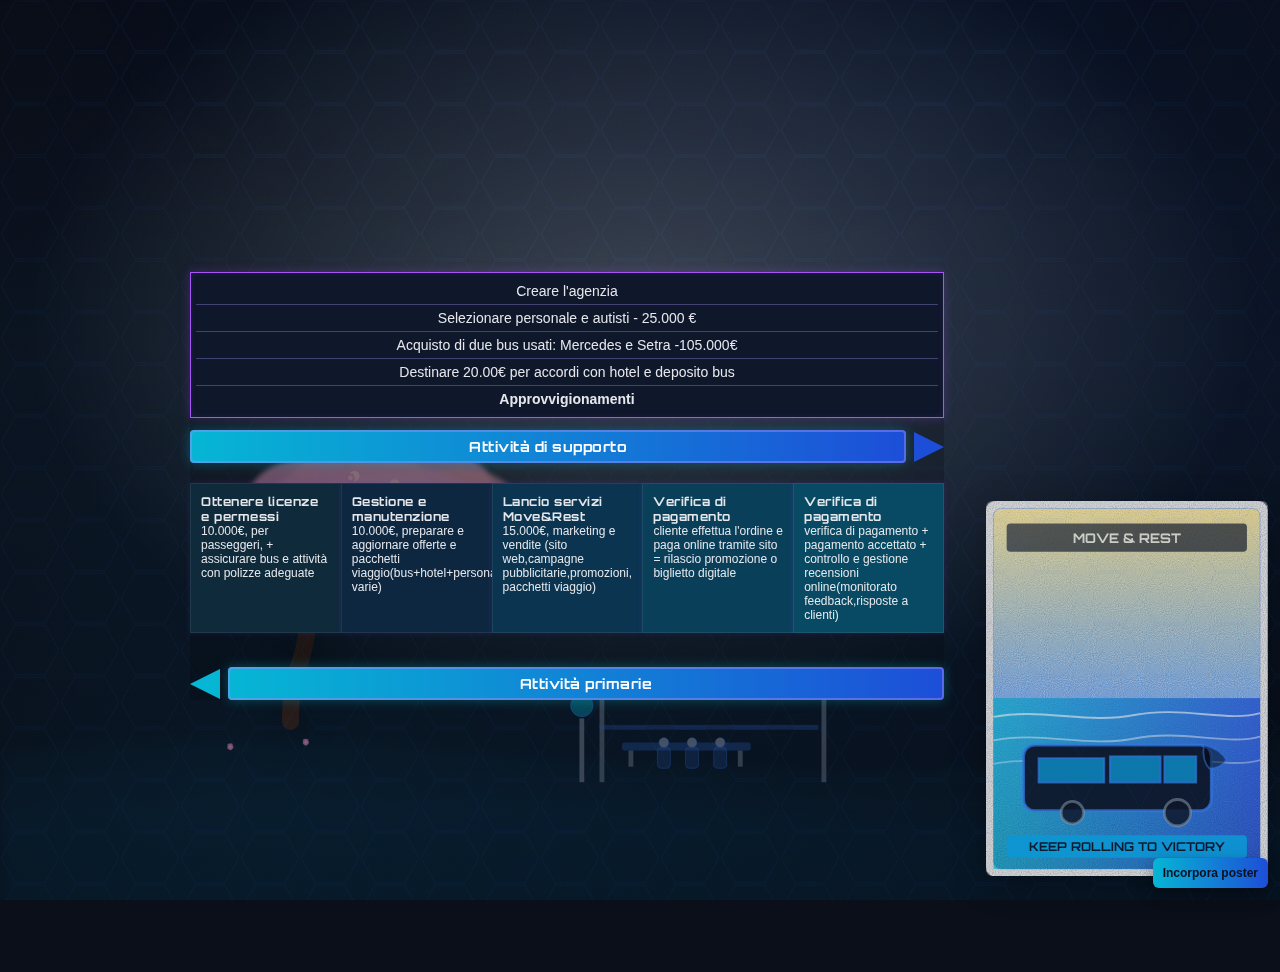
<file: P8.html>
<!DOCTYPE html>
<html lang="it">
<head>
<meta charset="UTF-8" />
<meta name="viewport" content="width=device-width, initial-scale=1" />
<link href="https://fonts.googleapis.com/css2?family=Orbitron:wght@500;700&display=swap" rel="stylesheet">
<title>Grafico Catena del Valore Personalizzato</title>
<style>
  body {
    font-family: Arial, sans-serif;
    margin: 20px;
    background-color: #0b0f1a;
    color: #e5e7eb;
    background-image:
      linear-gradient(120deg, rgba(21,24,38,0.55) 0%, rgba(14,18,30,0.22) 60%, rgba(11,15,26,0.10) 100%),
      radial-gradient(100rem 80rem at 72% 12%, rgba(59,130,246,0.22) 0%, rgba(59,130,246,0.13) 30%, rgba(59,130,246,0.06) 55%, rgba(59,130,246,0.03) 72%, transparent 88%),
      radial-gradient(95rem 75rem at 18% 88%, rgba(14,165,233,0.20) 0%, rgba(14,165,233,0.12) 32%, rgba(14,165,233,0.06) 58%, rgba(14,165,233,0.03) 76%, transparent 90%);
    background-attachment: fixed;
  }

  @keyframes circuitsPulse {
    from { opacity: 0.28; }
    to   { opacity: 0.42; }
  }

  body::before {
    content: "";
    position: fixed;
    inset: 0;
    z-index: -1;
    background:
      radial-gradient(1000px 600px at 50% -10%, rgba(59,130,246,0.11), transparent 65%),
      url('data:image/svg+xml;utf8,<svg xmlns="http://www.w3.org/2000/svg" width="60" height="52" viewBox="0 0 52 45"><path d="M13 1 L39 1 L51 22.5 L39 44 L13 44 L1 22.5 Z" fill="none" stroke="%233b82f633" stroke-width="1"/></svg>');
    background-size: cover, 60px 52px;
    filter: drop-shadow(0 0 5px rgba(59,130,246,0.28));
    opacity: 0.28;
    pointer-events: none;
  }

  body::after {
    content: "";
    position: fixed;
    inset: 0;
    z-index: -1;
    background:
      url('data:image/svg+xml;utf8,<svg xmlns="http://www.w3.org/2000/svg" width="120" height="120" viewBox="0 0 120 120"><filter id="n"><feTurbulence type="fractalNoise" baseFrequency="0.9" numOctaves="1" stitchTiles="stitch"/></filter><rect width="120" height="120" filter="url(%23n)" opacity="0.025"/></svg>') repeat,
      radial-gradient(120rem 80rem at 50% 50%, rgba(0,0,0,0) 62%, rgba(0,0,0,0.28) 100%);
    mix-blend-mode: soft-light;
    pointer-events: none;
  }

  .bg-overlay {
    position: fixed; inset: 0; z-index: -2;
    background: linear-gradient(180deg,
      rgba(15,23,42,0.55) 0%,
      rgba(15,23,42,0.38) 40%,
      rgba(15,23,42,0.55) 100%);
    mix-blend-mode: multiply;
    pointer-events: none;
  }

  .bg-spotlight {
    position: fixed; inset: 0; z-index: -1; pointer-events: none;
    background: radial-gradient(60rem 40rem at 50% 35%,
      rgba(255,255,255,0.20) 0%,
      rgba(255,255,255,0) 65%);
  }

  .bg-poster {
    position: fixed;
    right: clamp(12px, 3vw, 48px);
    top: 20%;
    z-index: -2;
    width: min(320px, 22vw);
    aspect-ratio: 3 / 4;
    opacity: 0.9;
    filter: drop-shadow(0 8px 18px rgba(0,0,0,0.35));
    pointer-events: none;
  }

  .bg-poster svg { width: 100%; height: 100%; display: block; border-radius: 6px; }
  .bg-poster.img-mode {
    background-repeat: no-repeat;
    background-size: contain;
    background-position: center;
    border-radius: 6px;
  }

  .poster-embed-btn {
    position: fixed;
    right: 12px;
    bottom: 12px;
    z-index: 50;
    font: 600 12px/1.2 Arial, sans-serif;
    color: #0b1020;
    background: linear-gradient(90deg,#06B6D4,#1D4ED8);
    border: none;
    padding: 8px 10px;
    border-radius: 6px;
    box-shadow: 0 6px 16px rgba(0,0,0,0.35);
    cursor: pointer;
  }
  .poster-embed-btn:hover { filter: brightness(1.05) saturate(1.05); }

  .bg-circuits {
    position: fixed;
    inset: 0;
    z-index: -5;
    pointer-events: none;
    background-image:
      repeating-linear-gradient(120deg, rgba(96,165,250,0.08) 0 1px, transparent 1px 22px),
      repeating-linear-gradient(300deg, rgba(45,212,191,0.07) 0 1px, transparent 1px 26px);
    background-size: 200% 200%;
    animation: circuitsMove 30s linear infinite, circuitsPulse 8s ease-in-out infinite alternate;
    mix-blend-mode: lighten;
    opacity: 0.35;
  }

  @keyframes circuitsMove {
    0%   { background-position:   0%   0%,   0%   0%; }
    100% { background-position: 200% 200%, -200% -200%; }
  }

  .bg-waves {
    position: fixed;
    inset: 0;
    z-index: -5;
    pointer-events: none;
    overflow: hidden;
    mix-blend-mode: screen;
  }
  .bg-waves svg {
    position: absolute;
    bottom: -8%;
    left: 0;
    width: 200%;
    height: 60%;
    opacity: 0.4;
    filter: blur(7px) saturate(1.1);
  }
  .bg-waves .layer1 { animation: wave1 32s linear infinite; }
  .bg-waves .layer2 { animation: wave2 44s linear infinite; opacity: 0.34; }
  .bg-waves .layer3 { animation: wave3 60s linear infinite; opacity: 0.28; }

  @keyframes wave1 { from { transform: translateX(0); } to { transform: translateX(-25%); } }
  @keyframes wave2 { from { transform: translateX(-10%); } to { transform: translateX(10%); } }
  @keyframes wave3 { from { transform: translateX(0); } to { transform: translateX(-15%); } }

  .value-chain-container {
    --triangle-width: 130px;
    max-width: 900px;
    margin: auto;
    position: relative;
    display: grid;
    grid-template-columns: 1fr var(--triangle-width);
    grid-auto-rows: auto;
    column-gap: 16px;
    row-gap: 12px;
    align-items: start;
  }

  .value-chain-container::before {
    content: "";
    position: absolute;
    left: 0;
    top: 0;
    bottom: 0;
    width: calc(100% - var(--triangle-width) - 16px);
    pointer-events: none;
    background: rgba(0,0,0,0.18);
    mix-blend-mode: multiply;
    border-radius: 0;
    z-index: 0;
  }

  .value-chain-container > * {
    position: relative;
    z-index: 1;
  }

  .stage {
    min-height: 100vh;
    display: flex;
    align-items: center;
    justify-content: center;
    padding: 16px;
  }

  .top-section {
    background-color: #0f172a;
    border: 1px solid #a855f7;
    padding: 5px;
    text-align: center;
    font-size: 14px;
    line-height: 1.3;
    display: grid;
    grid-template-rows: repeat(5, auto);
    width: 100%;
    margin: 0;
    box-sizing: border-box;
    box-shadow: 0 0 10px rgba(168,85,247,0.25), inset 0 0 6px rgba(124,58,237,0.15);
  }

  .top-section div {
    border-bottom: 1px solid rgba(167,139,250,0.35);
    padding: 4px 0;
  }

  .top-section div:last-child {
    border-bottom: none;
    font-weight: bold;
  }

  .middle-row {
    position: relative;
    width: 100%;
    margin-top: 0;
    grid-column: 1;
  }

  .middle-section {
    width: 100%;
    margin: 0;
    grid-column: 1;
  }

  .primary-activities {
    display: grid;
    grid-template-columns: repeat(5, 1fr);
    gap: 0;
    width: 100%;
  }

  .activity-box {
    padding: 10px;
    font-size: 12px;
    border: 1px solid rgba(255,255,255,0.08);
    min-height: 80px;
    color: #e5e7eb;
    box-shadow: 0 0 6px rgba(124,58,237,0.18);
    transition: transform 0.2s ease, box-shadow 0.2s ease, border-color 0.2s ease;
    position: relative;
    overflow: hidden;
  }

  .activity-box:hover {
    transform: translateY(-2px);
    box-shadow: 0 0 14px rgba(168,85,247,0.35);
    border-color: rgba(167,139,250,0.6);
  }

  .activity-box::after {
    content: "";
    position: absolute;
    top: -20%;
    left: -120px;
    width: 60px;
    height: 140%;
    transform: rotate(18deg);
    background: linear-gradient(90deg, transparent, rgba(255,255,255,0.24), transparent);
    opacity: 0;
    pointer-events: none;
  }

  .activity-box:hover::after {
    animation: shimmer 0.9s ease forwards;
    opacity: 1;
  }

  @keyframes shimmer {
    0%   { left: -120px; opacity: 0; }
    10%  { opacity: 1; }
    100% { left: 120%; opacity: 0; }
  }

  .activity1 { background-color: #0f2a3a; border-right: none; }
  .activity2 { background-color: #0e2740; border-right: none; }
  .activity3 { background-color: #0a3450; border-right: none; }
  .activity4 { background-color: #0a3f5a; border-right: none; }
  .activity5 { background-color: #084a63; }

  .activity-box p { margin: 5px 0; }

  .margin-arrow {
    grid-column: 2;
    grid-row: 2;
    align-self: stretch;
    width: var(--triangle-width);
    height: calc(100% + 260px);
    margin-top: 60px;
    background: linear-gradient(180deg, #06B6D4 0%, #1D4ED8 100%);
    clip-path: polygon(0 0, 100% 50%, 0 100%);
    box-shadow: 0 0 16px rgba(6,182,212,0.45), 0 0 28px rgba(29,78,216,0.35);
    animation: neonPulse 5s ease-in-out infinite;
    position: relative;
  }

  @keyframes neonPulse {
    0%, 100% { filter: saturate(1.0) brightness(1.0); box-shadow: 0 0 16px rgba(6,182,212,0.40), 0 0 28px rgba(29,78,216,0.28); }
    50%      { filter: saturate(1.08) brightness(1.05); box-shadow: 0 0 22px rgba(29,78,216,0.46), 0 0 36px rgba(6,182,212,0.42); }
  }

  .margin-arrow span {
    position: absolute;
    top: 50%;
    left: 28px;
    transform: translateY(-50%) rotate(45deg);
    color: #f5f5f5;
    font-weight: bold;
    font-size: 16px;
    white-space: nowrap;
  }

  .activities-label {
    display: flex;
    align-items: center;
    margin-top: -26px;
    width: 100%;
    grid-column: 1;
  }

  .activities-top {
    margin-top: 0;
    margin-bottom: 8px;
    grid-column: 1;
    width: 100%;
  }

  .arrow-right {
    width: 0;
    height: 0;
    border-top: 15px solid transparent;
    border-bottom: 15px solid transparent;
    border-left: 30px solid #1D4ED8;
    margin-left: 8px;
  }

  .green-arrow {
    width: 0;
    height: 0;
    border-top: 15px solid transparent;
    border-bottom: 15px solid transparent;
    border-right: 30px solid #06B6D4;
    margin-right: 8px;
  }

  .green-bar {
    background: linear-gradient(90deg, #06B6D4 0%, #1D4ED8 100%);
    color: white;
    padding: 8px;
    font-weight: bold;
    font-size: 14px;
    flex-grow: 1;
    text-align: center;
    border-radius: 4px;
    box-shadow: inset 0 0 0 2px rgba(167,139,250,0.45), 0 0 12px rgba(6,182,212,0.35);
    animation: neonPulse 5s ease-in-out infinite;
  }

  .value-chain-container strong,
  .green-bar,
  .margin-arrow span {
    font-family: 'Orbitron', Arial, sans-serif;
    letter-spacing: 0.5px;
  }

  body { transition: background-color 0.3s ease; }
  .bg-bus { position: fixed; inset: 0; z-index: -3; pointer-events: none; }
  .bg-stop { position: fixed; inset: 0; z-index: -4; pointer-events: none; }
  .bg-stop #stop-pole { pointer-events: all; }
  .bg-stop svg { position: absolute; left: 48%; bottom: 180px; transform: translate(-50%, 0) scale(1.45); opacity: 1; }
  .bg-waves { display: block; }
  .bg-bus svg {
    position: absolute; left: -20%; bottom: 2%;
    width: min(960px, 60vw); height: auto;
    filter: drop-shadow(0 6px 18px rgba(0,0,0,0.35));
    will-change: transform;
    transform: translateX(-60vw);
    animation: drive 45s linear infinite;
  }
  .bg-bus svg.bus-centered { left: 50% !important; transform: translateX(-50%) !important; }
  .bg-bus .bus-body { fill: rgba(15,23,42,0.95); stroke: rgba(59,130,246,0.75); }
  .bg-bus .bus-window { fill: rgba(14,165,233,0.75); stroke: rgba(59,130,246,0.65); }
  .bg-bus .bus-accent { stroke: rgba(6,182,212,0.68); }
  .bg-bus .bus-wheel { fill: rgba(15,23,42,0.85); stroke: rgba(148,163,184,0.55); }
  .bg-bus .bus-light { fill: rgba(250,204,21,0.42); }
  .bg-bus .bus-anim { animation: bob 4s ease-in-out infinite; transform-origin: 50% 50%; }
  .bg-bus .bus-wheel { transform-origin: center; }
  .bg-bus .bus-trim { stroke: rgba(148,163,184,0.55); stroke-width: 3; fill: none; opacity: 0.75; stroke-linecap: round; }
  .bg-bus .bus-trim-thin { stroke: rgba(148,163,184,0.45); stroke-width: 2; fill: none; opacity: 0.7; stroke-linecap: round; }
  .bg-bus .wheel-arch { stroke: rgba(148,163,184,0.55); stroke-width: 3.5; fill: none; opacity: 0.6; }
  .bg-bus .bus-ear { fill: rgba(0,0,0,0.45); stroke: rgba(59,130,246,0.5); stroke-width: 2; }

  #stop-pole { cursor: pointer; }
  .paused { animation-play-state: paused !important; }
  .bg-stop .waiting.boarding-now { opacity: 0; transition: opacity 1.2s ease; }

  .bg-bus .pax-body { fill: rgba(59,130,246,0.25); stroke: rgba(59,130,246,0.6); }
  .bg-bus .pax-head { fill: rgba(148,163,184,0.85); stroke: rgba(59,130,246,0.55); transform-box: fill-box; transform-origin: 50% 100%; animation: headSway 2.8s ease-in-out infinite; }
  .bg-bus .pax-seat .pax-head { animation-delay: calc(var(--i,0) * 0.3s); }
  .bg-bus .pax-walk { animation: paxWalk 10s linear infinite; }
  .bg-bus .pax-walk .pax-head { animation: headSway 1.8s ease-in-out infinite; }

  .bg-bus .pax-seat, .bg-bus .pax-walk { opacity: 0; animation: paxShow 0.6s ease forwards; animation-delay: 0.6s; }
  @keyframes paxShow { from { opacity: 0; } to { opacity: 1; } }

  .bg-bus .pax-new { opacity: 0; animation: paxBoard 45s linear infinite; }
  @keyframes paxBoard { 0%,54% { opacity: 0; } 60%,100% { opacity: 1; } }

  @keyframes headSway { 0%,100% { transform: rotate(0deg); } 50% { transform: rotate(6deg); } }
  @keyframes paxWalk { 0% { transform: translateX(0); } 40% { transform: translateX(-160px); } 100% { transform: translateX(-160px); } }

  @keyframes drive {
    0%   { left: -20%; transform: translateX(-60vw); }
    50%  { left: 50%;  transform: translateX(-50%); }
    60%  { left: 50%;  transform: translateX(-50%); }
    100% { left: -20%; transform: translateX(110vw); }
  }
  @keyframes bob { 0%,100% { transform: translateY(0); } 50% { transform: translateY(-6px); } }
  @keyframes wheelSpin { from { transform: rotate(0deg); } to { transform: rotate(360deg); } }

  .bg-stop .waiting { animation: waitingBoard 45s linear infinite; }
  @keyframes waitingBoard {
    0%   { opacity: 1; }
    54%  { opacity: 1; }
    60%  { opacity: 0; }
    90%  { opacity: 0; }
    100% { opacity: 1; }
  }

  .bg-sakura { position: fixed; inset: 0; z-index: -4; pointer-events: none; }
  .bg-sakura svg { position: absolute; left: 12%; bottom: 110px; width: min(360px, 28vw); height: auto; opacity: 0.95; filter: drop-shadow(0 8px 18px rgba(0,0,0,0.35)); }
  .sakura-petal { transform-origin: center; animation: petalFall var(--dur,12s) linear infinite; opacity: var(--op,0.85); }
  .sakura-canopy { filter: url(#softBlur); opacity: 0.92; }
  .sakura-drift { animation: canopySway 7s ease-in-out infinite alternate; transform-origin: 40% 70%; }
  .sakura-drip { opacity: 0.75; filter: url(#softBlur); }
  /* Wind-blown petals and ground lift-off */
  .wind-petal { animation: blow var(--dur, 12s) linear infinite; transform-origin: center; opacity: var(--op, 0.9); }
  .ground-petal { opacity: 0.95; transform-origin: center; }
  .ground-petal.lift { animation: liftOff var(--dur, 6s) ease-in forwards; }
  @keyframes petalFall {
    0%   { transform: translate(0, -10px) rotate(0deg); }
    50%  { transform: translate(-30px, 160px) rotate(120deg); }
    100% { transform: translate(20px, 320px) rotate(260deg); opacity: 0; }
  }
  @keyframes canopySway { 0% { transform: rotate(-1.2deg) translateX(0); } 100% { transform: rotate(1.2deg) translateX(4px); } }
  @keyframes blow { 0% { transform: translate(0,0) rotate(0deg); } 100% { transform: translate(var(--dx, 220px), var(--dy, 60px)) rotate(var(--rot, 240deg)); opacity: 0; } }
  @keyframes liftOff {
    0% { transform: translate(0,0) rotate(0deg); opacity: 1; }
    30% { transform: translate(calc(var(--dx, 140px) * 0.3), -20px) rotate(80deg); }
    100% { transform: translate(var(--dx, 140px), var(--dy, 50px)) rotate(220deg); opacity: 0; }
  }

</style>
</head>
<body data-poster-path="https://i.ebayimg.com/images/g/x20AAOSwia9g9jvd/s-l400.jpg">
  <div class="bg-overlay" aria-hidden="true"></div>
  <div class="bg-spotlight" aria-hidden="true"></div>
  <div class="bg-poster" aria-hidden="true"></div>
  <script id="poster-data" type="application/json">""</script>
  <button class="poster-embed-btn" type="button" title="Incorpora poster nel file (offline)">Incorpora poster</button>
  <div class="bg-waves" aria-hidden="true">
    <svg class="layer1" viewBox="0 0 1200 400" preserveAspectRatio="none">
      <path d="M0,240 C200,200 300,280 500,240 C700,200 900,280 1200,230 L1200,400 L0,400 Z" fill="rgba(6,182,212,0.12)"/>
    </svg>
    <svg class="layer2" viewBox="0 0 1200 400" preserveAspectRatio="none">
      <path d="M0,260 C220,220 360,300 560,260 C760,220 980,300 1200,250 L1200,400 L0,400 Z" fill="rgba(59,130,246,0.10)"/>
    </svg>
    <svg class="layer3" viewBox="0 0 1200 400" preserveAspectRatio="none">
      <path d="M0,280 C240,240 420,320 640,280 C860,240 1040,320 1200,270 L1200,400 L0,400 Z" fill="rgba(14,165,233,0.10)"/>
    </svg>
  </div>
  <div class="bg-stop" aria-hidden="true">
    <svg viewBox="0 0 1200 500" xmlns="http://www.w3.org/2000/svg" aria-hidden="true">
      <g transform="translate(600, 440)">
        <rect x="-20" y="-60" width="280" height="8" fill="rgba(59,130,246,0.6)"/>
        <rect x="-18" y="-60" width="6" height="120" fill="rgba(148,163,184,0.6)"/>
        <rect x="258" y="-60" width="6" height="120" fill="rgba(148,163,184,0.6)"/>
        <rect x="-18" y="-12" width="272" height="6" fill="rgba(59,130,246,0.35)"/>
        <rect x="10" y="10" width="160" height="10" rx="3" fill="rgba(59,130,246,0.4)"/>
        <rect x="18" y="20" width="6" height="20" fill="rgba(148,163,184,0.6)"/>
        <rect x="154" y="20" width="6" height="20" fill="rgba(148,163,184,0.6)"/>
        <g id="stop-pole" transform="translate(-40, -20)">
          <rect x="-3" y="0" width="6" height="80" fill="rgba(148,163,184,0.7)"/>
          <circle cx="0" cy="-16" r="14" fill="rgba(6,182,212,0.6)" stroke="rgba(59,130,246,0.6)"/>
        </g>
        <g class="waiting">
          <g transform="translate(60,0)">
            <rect x="-6" y="16" width="16" height="26" rx="5" fill="rgba(59,130,246,0.25)" stroke="rgba(59,130,246,0.6)"/>
            <circle cx="2" cy="10" r="6" fill="rgba(148,163,184,0.85)" stroke="rgba(59,130,246,0.55)"/>
          </g>
          <g transform="translate(95,0)">
            <rect x="-6" y="16" width="16" height="26" rx="5" fill="rgba(59,130,246,0.25)" stroke="rgba(59,130,246,0.6)"/>
            <circle cx="2" cy="10" r="6" fill="rgba(148,163,184,0.85)" stroke="rgba(59,130,246,0.55)"/>
          </g>
          <g transform="translate(130,0)">
            <rect x="-6" y="16" width="16" height="26" rx="5" fill="rgba(59,130,246,0.25)" stroke="rgba(59,130,246,0.6)"/>
            <circle cx="2" cy="10" r="6" fill="rgba(148,163,184,0.85)" stroke="rgba(59,130,246,0.55)"/>
          </g>
        </g>
      </g>
    </svg>
  </div>
  
  <div class="bg-sakura" aria-hidden="true">
    <svg viewBox="0 0 420 540" xmlns="http://www.w3.org/2000/svg">
      <defs>
        <linearGradient id="bark" x1="0" x2="0" y1="0" y2="1">
          <stop offset="0%" stop-color="#2b1e18"/>
          <stop offset="100%" stop-color="#4b332b"/>
        </linearGradient>
        <radialGradient id="petal" cx="50%" cy="50%" r="50%">
          <stop offset="0%" stop-color="#ffe2ef"/>
          <stop offset="100%" stop-color="#f472b6"/>
        </radialGradient>
        <filter id="softBlur" x="-20%" y="-20%" width="140%" height="140%">
          <feGaussianBlur stdDeviation="3"/>
        </filter>
        <linearGradient id="dripG" x1="0" y1="0" x2="0" y2="1">
          <stop offset="0%" stop-color="#f9a8d4" stop-opacity="0.85"/>
          <stop offset="100%" stop-color="#f472b6" stop-opacity="0.0"/>
        </linearGradient>
      </defs>
      <g class="sakura-drift" transform="translate(30, 40)">
        <!-- Leaning trunk -->
        <path d="M130 420 C 128 360 160 330 146 280 C 132 230 155 200 150 160 C 145 120 165 95 205 86" fill="none" stroke="url(#bark)" stroke-width="20" stroke-linecap="round"/>
        <!-- main branches -->
        <path d="M150 260 C 200 220 260 210 320 185" fill="none" stroke="url(#bark)" stroke-width="12" stroke-linecap="round"/>
        <path d="M148 210 C 120 190 98 170 72 152" fill="none" stroke="url(#bark)" stroke-width="10" stroke-linecap="round"/>

        <!-- painterly canopy blobs -->
        <g class="sakura-canopy">
          <ellipse cx="280" cy="150" rx="90" ry="52" fill="#f9a8d4" opacity="0.85"/>
          <ellipse cx="210" cy="150" rx="85" ry="55" fill="#fda4af" opacity="0.9"/>
          <ellipse cx="150" cy="160" rx="70" ry="48" fill="#f9a8d4" opacity="0.9"/>
          <ellipse cx="325" cy="165" rx="70" ry="42" fill="#fda4af" opacity="0.8"/>
          <ellipse cx="240" cy="175" rx="95" ry="45" fill="#fbcfe8" opacity="0.8"/>
          <!-- soft edges -->
          <path d="M90 160 C 140 110 210 100 280 120 C 340 135 380 160 360 190 C 340 220 290 230 230 220 C 170 210 120 200 100 185 C 85 175 78 172 90 160 Z" fill="#f9a8d4" opacity="0.75"/>
        </g>

        <!-- vertical drips under canopy -->
        <g class="sakura-drip">
          <rect x="270" y="180" width="6" height="36" rx="3" fill="url(#dripG)"/>
          <rect x="300" y="186" width="5" height="44" rx="3" fill="url(#dripG)"/>
          <rect x="225" y="188" width="5" height="30" rx="3" fill="url(#dripG)"/>
          <rect x="180" y="182" width="6" height="40" rx="3" fill="url(#dripG)"/>
          <rect x="135" y="186" width="5" height="34" rx="3" fill="url(#dripG)"/>
        </g>

        <!-- clustered blossoms on edges -->
        <g fill="#fecdd3" opacity="0.95">
          <circle cx="320" cy="150" r="7"/>
          <circle cx="300" cy="162" r="6"/>
          <circle cx="340" cy="162" r="6"/>
          <circle cx="205" cy="132" r="6"/>
          <circle cx="170" cy="156" r="7"/>
          <circle cx="140" cy="168" r="6"/>
          <circle cx="110" cy="160" r="6"/>
          <circle cx="252" cy="142" r="6"/>
        </g>

        <!-- falling petals -->
        <g>
          <g class="sakura-petal" style="--dur: 12s; --op:0.9" transform="translate(320,150)">
            <path d="M0 -8 C 4 -10, 8 -6, 6 -2 C 10 0, 6 6, 0 8 C -6 6, -10 0, -6 -2 C -8 -6, -4 -10, 0 -8 Z" fill="url(#petal)"/>
          </g>
          <g class="sakura-petal" style="--dur: 14s; --op:0.85" transform="translate(280,165)">
            <path d="M0 -7 C 3 -9, 7 -5, 5 -2 C 9 0, 5 5, 0 7 C -5 5, -9 0, -5 -2 C -7 -5, -3 -9, 0 -7 Z" fill="url(#petal)"/>
          </g>
          <g class="sakura-petal" style="--dur: 16s; --op:0.8" transform="translate(240,160)">
            <path d="M0 -7 C 3 -9, 7 -5, 5 -2 C 9 0, 5 5, 0 7 C -5 5, -9 0, -5 -2 C -7 -5, -3 -9, 0 -7 Z" fill="url(#petal)"/>
          </g>
          <g class="sakura-petal" style="--dur: 11s; --op:0.9" transform="translate(200,150)">
            <path d="M0 -6 C 3 -8, 6 -4, 5 -2 C 8 0, 5 4, 0 6 C -5 4, -8 0, -5 -2 C -6 -4, -3 -8, 0 -6 Z" fill="url(#petal)"/>
          </g>
          <g class="sakura-petal" style="--dur: 18s; --op:0.75" transform="translate(150,170)">
            <path d="M0 -6 C 3 -8, 6 -4, 5 -2 C 8 0, 5 4, 0 6 C -5 4, -8 0, -5 -2 C -6 -4, -3 -8, 0 -6 Z" fill="url(#petal)"/>
          </g>
          <g class="sakura-petal" style="--dur: 15s; --op:0.8" transform="translate(120,175)">
            <path d="M0 -5 C 2 -7, 5 -4, 4 -2 C 7 0, 4 4, 0 5 C -4 4, -7 0, -4 -2 C -5 -4, -2 -7, 0 -5 Z" fill="url(#petal)"/>
          </g>
          <g class="sakura-petal" style="--dur: 13s; --op:0.85" transform="translate(200,135)">
            <path d="M0 -5 C 2 -7, 5 -4, 4 -2 C 7 0, 4 4, 0 5 C -4 4, -7 0, -4 -2 C -5 -4, -2 -7, 0 -5 Z" fill="url(#petal)"/>
          </g>
        </g>

        <!-- wind-blown petals (direction set via CSS vars by JS) -->
        <g>
          <g class="wind-petal" style="--dur: 10s; --op:0.9; --rot:260deg" transform="translate(290,150)">
            <path d="M0 -6 C 3 -8, 6 -4, 5 -2 C 8 0, 5 4, 0 6 C -5 4, -8 0, -5 -2 C -6 -4, -3 -8, 0 -6 Z" fill="url(#petal)"/>
          </g>
          <g class="wind-petal" style="--dur: 12s; --op:0.85; --rot:240deg" transform="translate(250,160)">
            <path d="M0 -6 C 3 -8, 6 -4, 5 -2 C 8 0, 5 4, 0 6 C -5 4, -8 0, -5 -2 C -6 -4, -3 -8, 0 -6 Z" fill="url(#petal)"/>
          </g>
          <g class="wind-petal" style="--dur: 9s; --op:0.8; --rot:220deg" transform="translate(210,170)">
            <path d="M0 -5 C 2 -7, 5 -4, 4 -2 C 7 0, 4 4, 0 5 C -4 4, -7 0, -4 -2 C -5 -4, -2 -7, 0 -5 Z" fill="url(#petal)"/>
          </g>
        </g>

        <!-- ground blossoms under trunk -->
        <g id="ground-blossoms" transform="translate(95, 418)" fill="url(#petal)">
          <path class="ground-petal" d="M0 -4 C 2 -5, 4 -3, 3 -1 C 5 0, 3 3, 0 4 C -3 3, -5 0, -3 -1 C -4 -3, -2 -5, 0 -4 Z" transform="translate(0,0) rotate(-8)"/>
          <path class="ground-petal" d="M0 -4 C 2 -5, 4 -3, 3 -1 C 5 0, 3 3, 0 4 C -3 3, -5 0, -3 -1 C -4 -3, -2 -5, 0 -4 Z" transform="translate(18,2) rotate(14)"/>
          <path class="ground-petal" d="M0 -4 C 2 -5, 4 -3, 3 -1 C 5 0, 3 3, 0 4 C -3 3, -5 0, -3 -1 C -4 -3, -2 -5, 0 -4 Z" transform="translate(34,4) rotate(-22)"/>
          <path class="ground-petal" d="M0 -4 C 2 -5, 4 -3, 3 -1 C 5 0, 3 3, 0 4 C -3 3, -5 0, -3 -1 C -4 -3, -2 -5, 0 -4 Z" transform="translate(56,1) rotate(10)"/>
          <path class="ground-petal" d="M0 -4 C 2 -5, 4 -3, 3 -1 C 5 0, 3 3, 0 4 C -3 3, -5 0, -3 -1 C -4 -3, -2 -5, 0 -4 Z" transform="translate(80,3) rotate(-6)"/>
          <path class="ground-petal" d="M0 -4 C 2 -5, 4 -3, 3 -1 C 5 0, 3 3, 0 4 C -3 3, -5 0, -3 -1 C -4 -3, -2 -5, 0 -4 Z" transform="translate(102,5) rotate(18)"/>
        </g>
      </g>
    </svg>
  </div>

  <div class="bg-bus" aria-hidden="true">
    <svg viewBox="0 0 1200 500" xmlns="http://www.w3.org/2000/svg" aria-hidden="true">
      <defs>
        <linearGradient id="gBody" x1="0" x2="1" y1="0" y2="0">
          <stop offset="0%" stop-color="#0f172a" stop-opacity="0.55"/>
          <stop offset="100%" stop-color="#0b1222" stop-opacity="0.55"/>
        </linearGradient>
      </defs>
      <g class="bus-anim">
        <rect x="80" y="150" rx="22" ry="22" width="900" height="220" fill="url(#gBody)" class="bus-body" stroke-width="4"/>
        <path d="M120 212 L120 180 Q 320 160 520 170 T 940 190 L 940 212 Z" class="bus-window" stroke-width="3"/>
        <path d="M150 255 L270 255 L270 320 L150 320 Z" class="bus-window" stroke-width="2.5"/>
        <path d="M290 252 L410 250 L410 320 L290 320 Z" class="bus-window" stroke-width="2.5"/>
        <path d="M430 250 L550 248 L550 320 L430 320 Z" class="bus-window" stroke-width="2.5"/>
        <path d="M570 248 L690 246 L690 320 L570 320 Z" class="bus-window" stroke-width="2.5"/>
        <path d="M710 246 L830 246 L830 320 L710 320 Z" class="bus-window" stroke-width="2.5"/>
        <rect x="840" y="232" width="100" height="138" rx="8" ry="8" class="bus-window" stroke-width="2.5"/>
        <path d="M120 220 H 900" class="bus-accent" stroke-width="4" fill="none"/>
        <path d="M120 330 H 900" class="bus-accent" stroke-width="4" fill="none"/>
        <path d="M190 292 l14 0 l8 11 l-15 22 l-15 -22 z" fill="rgba(245,158,11,0.35)" stroke="rgba(245,158,11,0.6)" stroke-width="1.5"/>
        <g class="pax-seat" style="--i:0" transform="translate(180,300)">
          <rect class="pax-body" x="-6" y="6" width="18" height="26" rx="4"/>
          <circle class="pax-head" cx="3" cy="4" r="6"/>
        </g>
        <g class="pax-seat" style="--i:1" transform="translate(320,300)">
          <rect class="pax-body" x="-6" y="6" width="18" height="26" rx="4"/>
          <circle class="pax-head" cx="3" cy="4" r="6"/>
        </g>
        <g class="pax-seat" style="--i:2" transform="translate(460,300)">
          <rect class="pax-body" x="-6" y="6" width="18" height="26" rx="4"/>
          <circle class="pax-head" cx="3" cy="4" r="6"/>
        </g>
        <g class="pax-seat" style="--i:3" transform="translate(600,300)">
          <rect class="pax-body" x="-6" y="6" width="18" height="26" rx="4"/>
          <circle class="pax-head" cx="3" cy="4" r="6"/>
        </g>
        <g class="pax-seat" style="--i:4" transform="translate(740,300)">
          <rect class="pax-body" x="-6" y="6" width="18" height="26" rx="4"/>
          <circle class="pax-head" cx="3" cy="4" r="6"/>
        </g>
        <g class="pax-seat pax-new" transform="translate(500,300)">
          <rect class="pax-body" x="-6" y="6" width="18" height="26" rx="4"/>
          <circle class="pax-head" cx="3" cy="4" r="6"/>
        </g>
        <g class="pax-seat pax-new" transform="translate(640,300)">
          <rect class="pax-body" x="-6" y="6" width="18" height="26" rx="4"/>
          <circle class="pax-head" cx="3" cy="4" r="6"/>
        </g>
        <g class="pax-seat pax-new" transform="translate(780,300)">
          <rect class="pax-body" x="-6" y="6" width="18" height="26" rx="4"/>
          <circle class="pax-head" cx="3" cy="4" r="6"/>
        </g>
        
        <path d="M60 410 C 120 420, 180 418, 240 410" fill="none" stroke="rgba(255,255,255,0.35)" stroke-width="3" stroke-linecap="round"/>
        <circle cx="220" cy="400" r="40" class="bus-wheel" stroke-width="5"/>
        <circle cx="660" cy="400" r="46" class="bus-wheel" stroke-width="5"/>
        <circle cx="935" cy="400" r="34" class="bus-wheel" stroke-width="5"/>

        <path d="M950 200 Q 990 210 1000 240 L 1000 340 Q 985 360 950 365 Z" fill="rgba(15,23,42,0.65)" stroke="rgba(59,130,246,0.6)" stroke-width="3"/>
        <path d="M920 200 L 980 200 L 1000 240 L 920 240 Z" fill="rgba(14,165,233,0.18)" stroke="rgba(59,130,246,0.6)" stroke-width="2.5"/>
        
        
        <path class="bus-trim" d="M120 372 L 191 372"/>
        <path class="bus-trim" d="M249 372 L 624 372"/>
        <path class="bus-trim" d="M697 372 L 916 372"/>
        <path class="bus-trim" d="M954 372 L 1004 370"/>
        <path class="bus-trim" d="M940 200 L 940 365"/>
        
        <path class="bus-trim-thin" d="M140 360 L 205 360"/>
        <path class="bus-trim-thin" d="M235 360 L 637 360"/>
        <path class="bus-trim-thin" d="M683 360 L 930 360"/>
        <path class="bus-trim-thin" d="M948 360 L 990 360"/>
        
        <path class="wheel-arch" d="M180 400 A 40 40 0 0 1 260 400"/>
        <path class="wheel-arch" d="M614 400 A 46 46 0 0 1 706 400"/>
        <path class="wheel-arch" d="M901 400 A 34 34 0 0 1 969 400"/>
        
        <path class="bus-trim" d="M940 368 Q 962 376 984 372 T 1004 360"/>
        
        <path class="bus-ear" d="M980 190 q 24 4 32 16 q -8 10 -24 10 q -10 -10 -8 -26 z"/>
        <path class="bus-ear" d="M930 190 q -18 6 -26 16 q 10 10 24 10 q 10 -10 2 -26 z"/>
        
        <rect x="80" y="300" width="18" height="28" rx="6" ry="6" class="bus-light"/>
        <rect x="980" y="300" width="18" height="28" rx="6" ry="6" class="bus-light"/>
      </g>
    </svg>
  </div>
  <div class="stage">
    <div class="value-chain-container">
    <div class="top-section">
      <div>Creare l'agenzia</div>
      <div>Selezionare personale e autisti - 25.000 €</div>
      <div>Acquisto di due bus usati: Mercedes e Setra -105.000€</div>
      <div>Destinare 20.00€ per accordi con hotel e deposito bus</div>
      <div style="font-weight:bold;">Approvvigionamenti</div>
    </div>

    <div class="activities-label activities-top">
      <div class="green-bar">Attività di supporto</div>
      <div class="arrow-right"></div>
    </div>

    <div class="middle-row">
      <div class="middle-section">
        <div class="primary-activities">
          <div class="activity-box activity1">
          <strong>Ottenere licenze e permessi</strong><br>
          10.000€, per passeggeri, + assicurare bus e attività con polizze adeguate
          </div>
          <div class="activity-box activity2">
          <strong>Gestione e manutenzione</strong><br>
          10.000€, preparare e aggiornare offerte e pacchetti viaggio(bus+hotel+personalizzazioni varie)
          </div>
          <div class="activity-box activity3">
          <strong>Lancio servizi Move&Rest</strong><br>
          15.000€, marketing e vendite (sito web,campagne pubblicitarie,promozioni,<br>pacchetti viaggio)
          </div>
          <div class="activity-box activity4">
          <strong>Verifica di pagamento</strong><br>
          cliente effettua l'ordine e paga online tramite sito = rilascio promozione o biglietto digitale
          </div>
          <div class="activity-box activity5">
          <strong>Verifica di pagamento</strong><br>
          verifica di pagamento + pagamento accettato + controllo e gestione recensioni online(monitorato feedback,risposte a clienti)
          </div>
        </div>
      </div>
      <div class="margin-arrow">
        <span>Margine</span>
      </div>

      <div class="activities-label">
        <div class="green-arrow"></div>
        <div class="green-bar">Attività primarie</div>
      </div>
    </div>
  </div>
  </div>
  
  <script>
  (function() {
    function adjustTriangleLabel() {
      var arrow = document.querySelector('.margin-arrow');
      if (!arrow) return;
      var label = arrow.querySelector('span');
      if (!label) return;
      var cs = getComputedStyle(document.querySelector('.value-chain-container'));
      var varWidth = cs.getPropertyValue('--triangle-width').trim();
      var base = parseFloat(varWidth);
      if (!base || isNaN(base)) base = arrow.clientWidth || 130;
      label.style.left = Math.round(base * 0.22) + 'px';
    }

    function fitToViewport() {
      var stage = document.querySelector('.stage');
      var container = document.querySelector('.value-chain-container');
      if (!stage || !container) return;
      var prev = container.style.transform;
      container.style.transform = 'none';
      var pad = 32;
      var vw = Math.max(document.documentElement.clientWidth, window.innerWidth || 0);
      var vh = Math.max(document.documentElement.clientHeight, window.innerHeight || 0);
      var availW = Math.max(200, vw - pad);
      var availH = Math.max(200, vh - pad);
      var cw = container.offsetWidth;
      var ch = container.offsetHeight;
      var scale = Math.min(availW / cw, availH / ch, 1);
      container.style.transform = 'scale(' + scale.toFixed(3) + ')';
      container.style.transformOrigin = 'center center';
      stage.style.minHeight = '100vh';
      stage.style.display = 'flex';
      stage.style.alignItems = 'center';
      stage.style.justifyContent = 'center';
      stage.style.padding = '16px';
      if (!prev) return;
    }

    function buildPoster() {
      var poster = document.querySelector('.bg-poster');
      if (!poster) return;
      if (poster.dataset.built === '1') return;
      try {
        var holder = document.getElementById('poster-data');
        if (holder && holder.textContent) {
          var inlineData = holder.textContent.trim();
          if (inlineData.startsWith('data:image')) {
            try { localStorage.setItem('posterDataUrl', inlineData); } catch(e) {}
            document.body.setAttribute('data-poster', inlineData);
            poster.classList.add('img-mode');
            poster.style.backgroundImage = 'url("' + inlineData + '")';
            poster.dataset.built = '1';
            poster.innerHTML = '';
            return;
          }
        }
      } catch(e) {}

      try {
        var stored = localStorage.getItem('posterDataUrl');
        var storedSrc = localStorage.getItem('posterSource') || '';
        var currentPath = document.body.getAttribute('data-poster-path') || '';
        if (stored && stored.startsWith('data:image') && storedSrc === currentPath) {
          poster.classList.add('img-mode');
          poster.style.backgroundImage = 'url("' + stored + '")';
          poster.dataset.built = '1';
          poster.innerHTML = '';
          return;
        }
      } catch (e) {}

      var imgUrl = document.body.getAttribute('data-poster');
      if (imgUrl && imgUrl.startsWith('data:image')) {
        poster.classList.add('img-mode');
        poster.style.backgroundImage = 'url("' + imgUrl + '")';
        poster.dataset.built = '1';
        try { localStorage.setItem('posterDataUrl', imgUrl); localStorage.setItem('posterSource', 'inline'); } catch (e) {}
        return;
      }

      var path = document.body.getAttribute('data-poster-path');
      if (path) {
        try {
          fetch(path).then(function(res){ return res.blob(); }).then(function(blob){
            var fr = new FileReader();
            fr.onload = function(){
              var dataUrl = fr.result;
              if (typeof dataUrl === 'string' && dataUrl.startsWith('data:image')) {
                try { localStorage.setItem('posterDataUrl', dataUrl); localStorage.setItem('posterSource', path); } catch (e) {}
                poster.classList.add('img-mode');
                poster.style.backgroundImage = 'url("' + dataUrl + '")';
                poster.dataset.built = '1';
                poster.innerHTML = '';
              }
            };
            fr.readAsDataURL(blob);
          }).catch(function(){});
        } catch (e) {}
      }
      poster.innerHTML = ''+
        '<svg viewBox="0 0 300 400" xmlns="http://www.w3.org/2000/svg" role="img" aria-label="Poster vintage mare e bus">\n'
      + '  <defs>\n'
      + '    <linearGradient id="sunset" x1="0" y1="0" x2="0" y2="1">\n'
      + '      <stop offset="0%" stop-color="#fde68a"/>\n'
      + '      <stop offset="55%" stop-color="#60a5fa"/>\n'
      + '      <stop offset="100%" stop-color="#1e3a8a"/>\n'
      + '    </linearGradient>\n'
      + '    <linearGradient id="sea" x1="0" y1="0" x2="1" y2="0">\n'
      + '      <stop offset="0%" stop-color="rgba(6,182,212,0.75)"/>\n'
      + '      <stop offset="100%" stop-color="rgba(29,78,216,0.8)"/>\n'
      + '    </linearGradient>\n'
      + '    <filter id="paper">\n'
      + '      <feTurbulence type="fractalNoise" baseFrequency="0.9" numOctaves="1" result="n"/>\n'
      + '      <feColorMatrix in="n" type="saturate" values="0" result="noise"/>\n'
      + '      <feBlend in="SourceGraphic" in2="noise" mode="soft-light"/>\n'
      + '    </filter>\n'
      + '  </defs>\n'
      + '  <rect x="0" y="0" width="300" height="400" rx="10" fill="#f8fafc"/>\n'
      + '  <rect x="8" y="8" width="284" height="384" rx="8" fill="url(#sunset)" stroke="rgba(59,130,246,0.55)" filter="url(#paper)"/>\n'
      + '  <g opacity="0.9">\n'
      + '    <rect x="8" y="210" width="284" height="182" fill="url(#sea)"/>\n'
      + '    <path d="M8 230 C 58 220, 108 238, 158 228 S 258 236, 292 226" fill="none" stroke="rgba(255,255,255,0.65)" stroke-width="2"/>\n'
      + '    <path d="M8 255 C 58 245, 108 263, 158 253 S 258 261, 292 251" fill="none" stroke="rgba(255,255,255,0.5)" stroke-width="2"/>\n'
      + '    <path d="M8 280 C 58 270, 108 288, 158 278 S 258 286, 292 276" fill="none" stroke="rgba(255,255,255,0.4)" stroke-width="2"/>\n'
      + '  </g>\n'
      + '  <g>\n'
      + '    <rect x="40" y="260" width="200" height="70" rx="12" fill="rgba(15,23,42,0.95)" stroke="rgba(59,130,246,0.75)" stroke-width="3"/>\n'
      + '    <rect x="56" y="274" width="70" height="26" fill="rgba(14,165,233,0.75)" stroke="rgba(59,130,246,0.65)" stroke-width="2"/>\n'
      + '    <rect x="132" y="272" width="54" height="28" fill="rgba(14,165,233,0.75)" stroke="rgba(59,130,246,0.65)" stroke-width="2"/>\n'
      + '    <rect x="190" y="272" width="34" height="28" fill="rgba(14,165,233,0.75)" stroke="rgba(59,130,246,0.65)" stroke-width="2"/>\n'
      + '    <circle cx="92" cy="332" r="12" fill="rgba(15,23,42,0.85)" stroke="rgba(148,163,184,0.55)" stroke-width="3"/>\n'
      + '    <circle cx="204" cy="332" r="14" fill="rgba(15,23,42,0.85)" stroke="rgba(148,163,184,0.55)" stroke-width="3"/>\n'
      + '    <path d="M232 260 q 18 4 24 16 q -6 9 -18 9 q -8 -8 -6 -25 z" fill="rgba(0,0,0,0.45)" stroke="rgba(59,130,246,0.5)" stroke-width="2"/>\n'
      + '  </g>\n'
      + '  <g opacity="0.75">\n'
      + '    <rect x="22" y="24" width="256" height="30" rx="4" fill="rgba(15,23,42,0.9)"/>\n'
      + '    <text x="150" y="45" text-anchor="middle" fill="#e5e7eb" font-family="Orbitron, Arial, sans-serif" font-weight="700" font-size="14">MOVE & REST</text>\n'
      + '  </g>\n'
      + '  <g opacity="0.9">\n'
      + '    <rect x="22" y="356" width="256" height="24" rx="4" fill="#0ea5e9"/>\n'
      + '    <text x="150" y="373" text-anchor="middle" fill="#0b1020" font-family="Orbitron, Arial, sans-serif" font-weight="700" font-size="13">KEEP ROLLING TO VICTORY</text>\n' 
      + '  </g>\n'
      + '</svg>';
      poster.dataset.built = '1';
    }

    function placePoster() {
      var poster = document.querySelector('.bg-poster');
      var container = document.querySelector('.value-chain-container');
      if (!poster || !container) return;
      if (poster.dataset.built !== '1') buildPoster();
      var vw = Math.max(document.documentElement.clientWidth, window.innerWidth || 0);
      var vh = Math.max(document.documentElement.clientHeight, window.innerHeight || 0);
      poster.style.left = 'auto';
      poster.style.right = 'auto';
      var rect = container.getBoundingClientRect();
      var w = poster.offsetWidth || 300;
      var h = poster.offsetHeight || (w * 4/3);
      var left = Math.min(vw - w - 12, Math.max(rect.right + 16, 12));
      var topMin = Math.round(vh * 0.1);
      var topMax = Math.max(12, vh - h - 12);
      var top = Math.min(topMax, topMin + Math.random() * (topMax - topMin));
      poster.style.position = 'fixed';
      poster.style.left = Math.round(left) + 'px';
      poster.style.top = Math.round(top) + 'px';
    }

    function onReady() {
      adjustTriangleLabel();
      fitToViewport();
      buildPoster();
      placePoster();
      var embedBtn = document.querySelector('.poster-embed-btn');
      if (embedBtn) {
        embedBtn.addEventListener('click', function(){
          try {
            var posterUrl = localStorage.getItem('posterDataUrl');
            if (!posterUrl || !posterUrl.startsWith('data:image')) {
              var path = document.body.getAttribute('data-poster-path');
              if (path) {
                fetch(path).then(function(res){ return res.blob(); }).then(function(blob){
                  var fr = new FileReader();
                  fr.onload = function(){
                    var dataUrl = fr.result;
                    if (typeof dataUrl === 'string' && dataUrl.startsWith('data:image')) {
                      localStorage.setItem('posterDataUrl', dataUrl);
                      localStorage.setItem('posterSource', 'embedded');
                      var holder = document.getElementById('poster-data');
                      if (holder) holder.textContent = JSON.stringify(dataUrl);
                      document.body.removeAttribute('data-poster-path');
                      document.body.setAttribute('data-poster', dataUrl);
                      buildPoster();
                      placePoster();
                      alert('Poster incorporato nel file. Ora funziona offline.');
                    }
                  };
                  fr.readAsDataURL(blob);
                });
                return;
              }
              alert('Poster non disponibile da incorporare. Assicurati che sia già visibile.');
              return;
            }
            var holderOk = document.getElementById('poster-data');
            if (holderOk) holderOk.textContent = JSON.stringify(posterUrl);
            document.body.removeAttribute('data-poster-path');
            document.body.setAttribute('data-poster', posterUrl);
            buildPoster();
            placePoster();
            alert('Poster incorporato nel file. Ora funziona offline.');
          } catch (e) {}
        });
      }
      var pole = document.getElementById('stop-pole');
      var bus = document.querySelector('.bg-bus .bus-anim');
      var busSvg = document.querySelector('.bg-bus svg');
      var waiting = document.querySelector('.bg-stop .waiting');
      if (pole && bus && waiting && busSvg) {
        pole.addEventListener('click', function() {
          document.querySelectorAll('.bg-bus .bus-anim, .bg-bus svg').forEach(function(el){ el.classList.add('paused'); });
          busSvg.classList.add('bus-centered');
          waiting.classList.add('boarding-now');
          setTimeout(function(){
            document.querySelectorAll('.bg-bus .bus-anim, .bg-bus svg').forEach(function(el){ el.classList.remove('paused'); });
            busSvg.classList.remove('bus-centered');
            waiting.classList.remove('boarding-now');
          }, 2500);
        });
      }
      try {
        var mode = document.body.getAttribute('data-bg') || 'gradient';
        document.body.setAttribute('data-bg', mode);
        var sw = document.querySelector('.bg-switcher');
        if (sw) {
          sw.addEventListener('click', function(e) {
            var btn = e.target.closest('button[data-setbg]');
            if (!btn) return;
            var m = btn.getAttribute('data-setbg');
            if (!m) return;
            document.body.setAttribute('data-bg', m);
            sw.querySelectorAll('button').forEach(function(b){ b.setAttribute('aria-pressed', String(b===btn)); });
          });
        }
      } catch (err) {}

      // Initialize wind-driven petals and ground gusts
      setupWind();
    }

    window.addEventListener('DOMContentLoaded', onReady);
    window.addEventListener('load', onReady);
    window.addEventListener('resize', fitToViewport);
    window.addEventListener('resize', placePoster);

    // --- Wind and gust logic for Sakura petals ---
    function setupWind() {
      var wind = { angle: -12, speed: 1.0 }; // degrees, rightward slight downward
      function applyWindVectors() {
        var rad = wind.angle * Math.PI / 180;
        var baseX = 220 * wind.speed; // px drift for airborne loop
        var baseY = 60 * wind.speed;  // px vertical component
        var ux = Math.cos(rad), uy = Math.sin(rad);
        var dx = baseX * ux;
        var dy = baseY + (baseX * 0.12 * uy);

        // Assign vectors to wind-petals with slight randomness
        document.querySelectorAll('.wind-petal').forEach(function(p){
          var r = 0.8 + Math.random() * 0.6; // 0.8x..1.4x
          p.style.setProperty('--dx', (dx * r).toFixed(1) + 'px');
          p.style.setProperty('--dy', (dy * r).toFixed(1) + 'px');
          // randomize duration a bit
          var dur = 9 + Math.random() * 6; // 9-15s
          p.style.setProperty('--dur', dur.toFixed(2) + 's');
        });

        // Store current vectors for gusts
        setupWind._dx = dx; setupWind._dy = dy;
      }

      function gustOnce() {
        var grounds = Array.prototype.slice.call(document.querySelectorAll('#ground-blossoms .ground-petal'));
        if (!grounds.length) return scheduleNextGust();
        var howMany = Math.max(2, Math.min(4, Math.round(Math.random()*4)));
        for (var i=0; i<howMany; i++) {
          var el = grounds[Math.floor(Math.random()*grounds.length)];
          if (!el) continue;
          var r = 0.6 + Math.random()*1.0; // 0.6..1.6
          var jitterY = (Math.random()*20 - 10); // small up/down
          var dx = (setupWind._dx || 160) * r;
          var dy = (setupWind._dy || 50) * r + jitterY;
          el.style.setProperty('--dx', dx.toFixed(1) + 'px');
          el.style.setProperty('--dy', dy.toFixed(1) + 'px');
          var dur = 4.5 + Math.random()*2.5; // 4.5-7s
          el.style.setProperty('--dur', dur.toFixed(2) + 's');
          // retrigger animation
          el.classList.remove('lift');
          // force reflow
          void el.offsetWidth;
          el.classList.add('lift');
          el.addEventListener('animationend', function evEnd(){
            this.classList.remove('lift');
            this.removeEventListener('animationend', evEnd);
          });
        }
        scheduleNextGust();
      }

      function scheduleNextGust() {
        var t = 4500 + Math.random() * 4500; // 4.5s - 9s
        setTimeout(gustOnce, t);
      }

      // API to change wind dynamically if needed later
      setupWind.set = function(angleDeg, speed){
        wind.angle = angleDeg; wind.speed = Math.max(0.4, speed || 1);
        applyWindVectors();
      };

      applyWindVectors();
      scheduleNextGust();
    }
  })();
  </script>
</body>
</html>
</file>
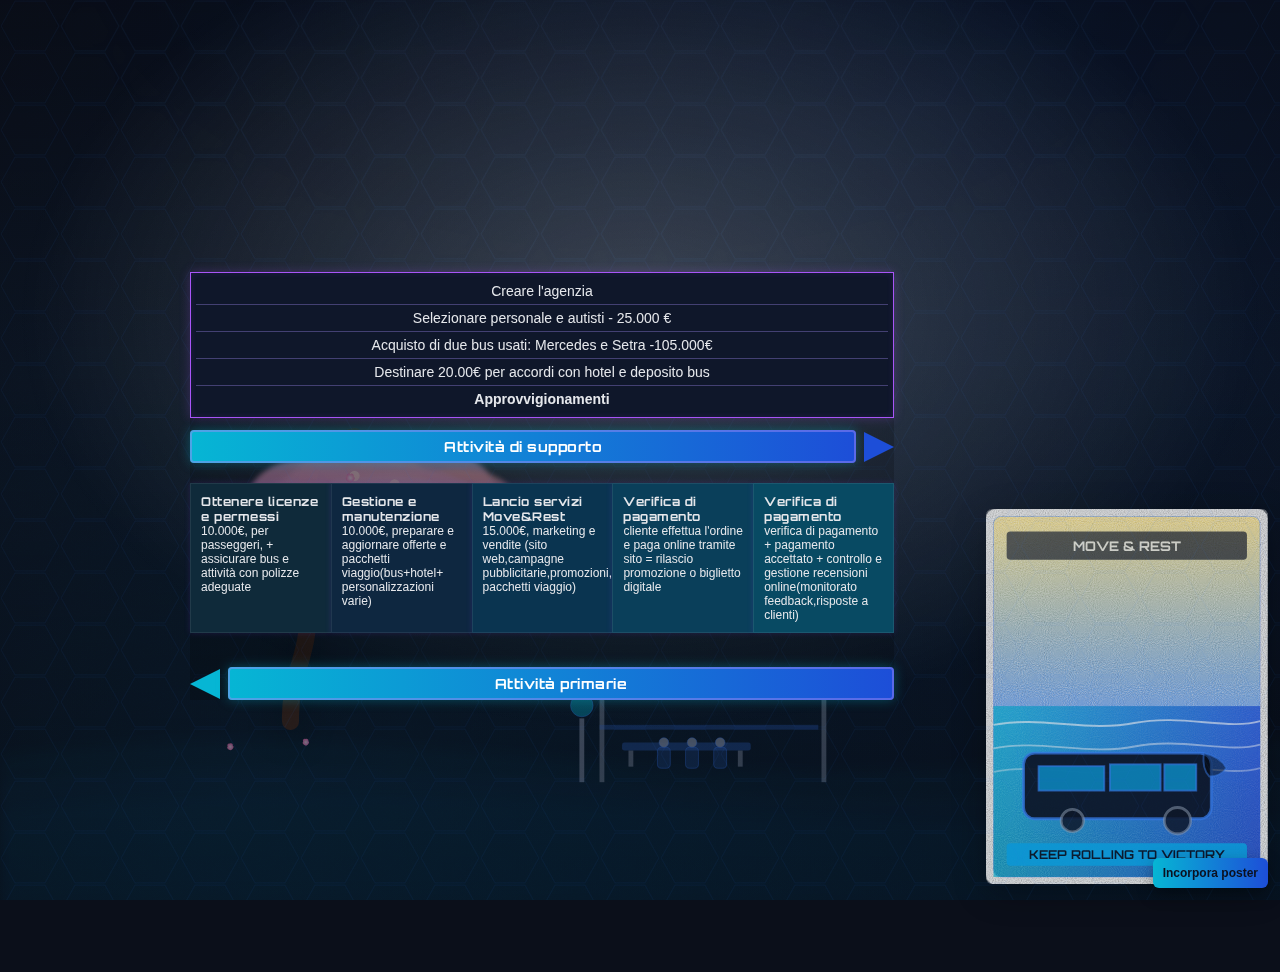
<file: P9.htm>
<!DOCTYPE html>
<html lang="it">
<head>
<meta charset="UTF-8" />
<meta name="viewport" content="width=device-width, initial-scale=1" />
<link href="https://fonts.googleapis.com/css2?family=Orbitron:wght@500;700&display=swap" rel="stylesheet">
<title>Grafico Catena del Valore Personalizzato</title>
<style>
  body {
    font-family: Arial, sans-serif;
    margin: 20px;
    background-color: #0b0f1a;
    color: #e5e7eb;
    background-image:
      linear-gradient(120deg, rgba(21,24,38,0.55) 0%, rgba(14,18,30,0.22) 60%, rgba(11,15,26,0.10) 100%),
      radial-gradient(100rem 80rem at 72% 12%, rgba(59,130,246,0.22) 0%, rgba(59,130,246,0.13) 30%, rgba(59,130,246,0.06) 55%, rgba(59,130,246,0.03) 72%, transparent 88%),
      radial-gradient(95rem 75rem at 18% 88%, rgba(14,165,233,0.20) 0%, rgba(14,165,233,0.12) 32%, rgba(14,165,233,0.06) 58%, rgba(14,165,233,0.03) 76%, transparent 90%);
    background-attachment: fixed;
  }

  @keyframes circuitsPulse {
    from { opacity: 0.28; }
    to   { opacity: 0.42; }
  }

  body::before {
    content: "";
    position: fixed;
    inset: 0;
    z-index: -1;
    background:
      radial-gradient(1000px 600px at 50% -10%, rgba(59,130,246,0.11), transparent 65%),
      url('data:image/svg+xml;utf8,<svg xmlns="http://www.w3.org/2000/svg" width="60" height="52" viewBox="0 0 52 45"><path d="M13 1 L39 1 L51 22.5 L39 44 L13 44 L1 22.5 Z" fill="none" stroke="%233b82f633" stroke-width="1"/></svg>');
    background-size: cover, 60px 52px;
    filter: drop-shadow(0 0 5px rgba(59,130,246,0.28));
    opacity: 0.28;
    pointer-events: none;
  }

  body::after {
    content: "";
    position: fixed;
    inset: 0;
    z-index: -1;
    background:
      url('data:image/svg+xml;utf8,<svg xmlns="http://www.w3.org/2000/svg" width="120" height="120" viewBox="0 0 120 120"><filter id="n"><feTurbulence type="fractalNoise" baseFrequency="0.9" numOctaves="1" stitchTiles="stitch"/></filter><rect width="120" height="120" filter="url(%23n)" opacity="0.025"/></svg>') repeat,
      radial-gradient(120rem 80rem at 50% 50%, rgba(0,0,0,0) 62%, rgba(0,0,0,0.28) 100%);
    mix-blend-mode: soft-light;
    pointer-events: none;
  }

  .bg-overlay {
    position: fixed; inset: 0; z-index: -2;
    background: linear-gradient(180deg,
      rgba(15,23,42,0.55) 0%,
      rgba(15,23,42,0.38) 40%,
      rgba(15,23,42,0.55) 100%);
    mix-blend-mode: multiply;
    pointer-events: none;
  }

  .bg-spotlight {
    position: fixed; inset: 0; z-index: -1; pointer-events: none;
    background: radial-gradient(60rem 40rem at 50% 35%,
      rgba(255,255,255,0.20) 0%,
      rgba(255,255,255,0) 65%);
  }

  .bg-poster {
    position: fixed;
    right: clamp(12px, 3vw, 48px);
    top: 20%;
    z-index: -2;
    width: min(320px, 22vw);
    aspect-ratio: 3 / 4;
    opacity: 0.9;
    filter: drop-shadow(0 8px 18px rgba(0,0,0,0.35));
    pointer-events: none;
  }

  .bg-poster svg { width: 100%; height: 100%; display: block; border-radius: 6px; }
  .bg-poster.img-mode {
    background-repeat: no-repeat;
    background-size: contain;
    background-position: center;
    border-radius: 6px;
  }

  .poster-embed-btn {
    position: fixed;
    right: 12px;
    bottom: 12px;
    z-index: 50;
    font: 600 12px/1.2 Arial, sans-serif;
    color: #0b1020;
    background: linear-gradient(90deg,#06B6D4,#1D4ED8);
    border: none;
    padding: 8px 10px;
    border-radius: 6px;
    box-shadow: 0 6px 16px rgba(0,0,0,0.35);
    cursor: pointer;
  }
  .poster-embed-btn:hover { filter: brightness(1.05) saturate(1.05); }

  .bg-circuits {
    position: fixed;
    inset: 0;
    z-index: -5;
    pointer-events: none;
    background-image:
      repeating-linear-gradient(120deg, rgba(96,165,250,0.08) 0 1px, transparent 1px 22px),
      repeating-linear-gradient(300deg, rgba(45,212,191,0.07) 0 1px, transparent 1px 26px);
    background-size: 200% 200%;
    animation: circuitsMove 30s linear infinite, circuitsPulse 8s ease-in-out infinite alternate;
    mix-blend-mode: lighten;
    opacity: 0.35;
  }

  @keyframes circuitsMove {
    0%   { background-position:   0%   0%,   0%   0%; }
    100% { background-position: 200% 200%, -200% -200%; }
  }

  .bg-waves {
    position: fixed;
    inset: 0;
    z-index: -5;
    pointer-events: none;
    overflow: hidden;
    mix-blend-mode: screen;
  }
  .bg-waves svg {
    position: absolute;
    bottom: -8%;
    left: 0;
    width: 200%;
    height: 60%;
    opacity: 0.4;
    filter: blur(7px) saturate(1.1);
  }
  .bg-waves .layer1 { animation: wave1 32s linear infinite; }
  .bg-waves .layer2 { animation: wave2 44s linear infinite; opacity: 0.34; }
  .bg-waves .layer3 { animation: wave3 60s linear infinite; opacity: 0.28; }

  @keyframes wave1 { from { transform: translateX(0); } to { transform: translateX(-25%); } }
  @keyframes wave2 { from { transform: translateX(-10%); } to { transform: translateX(10%); } }
  @keyframes wave3 { from { transform: translateX(0); } to { transform: translateX(-15%); } }

  .value-chain-container {
    --triangle-width: clamp(110px, 18vw, 180px);
    max-width: 900px;
    margin: auto;
    position: relative;
    display: grid;
    grid-template-columns: 1fr var(--triangle-width);
    grid-auto-rows: auto;
    column-gap: 16px;
    row-gap: 12px;
    align-items: start;
  }

  .value-chain-container::before {
    content: "";
    position: absolute;
    left: 0;
    top: 0;
    bottom: 0;
    width: calc(100% - var(--triangle-width) - 16px);
    pointer-events: none;
    background: rgba(0,0,0,0.18);
    mix-blend-mode: multiply;
    border-radius: 0;
    z-index: 0;
  }

  .value-chain-container > * {
    position: relative;
    z-index: 1;
  }

  .stage {
    min-height: 100vh;
    display: flex;
    align-items: center;
    justify-content: center;
    padding: 16px;
  }

  .top-section {
    background-color: #0f172a;
    border: 1px solid #a855f7;
    padding: 5px;
    text-align: center;
    font-size: clamp(11px, 1.2vw, 14px);
    line-height: 1.3;
    display: grid;
    grid-template-rows: repeat(5, auto);
    width: 100%;
    margin: 0;
    box-sizing: border-box;
    box-shadow: 0 0 10px rgba(168,85,247,0.25), inset 0 0 6px rgba(124,58,237,0.15);
  }

  .top-section div {
    border-bottom: 1px solid rgba(167,139,250,0.35);
    padding: 4px 0;
  }

  .top-section div:last-child {
    border-bottom: none;
    font-weight: bold;
  }

  .middle-row {
    position: relative;
    width: 100%;
    margin-top: 0;
    grid-column: 1;
  }

  .middle-section {
    width: 100%;
    margin: 0;
    grid-column: 1;
  }

  .primary-activities {
    display: grid;
    grid-template-columns: repeat(5, 1fr);
    gap: 0;
    width: 100%;
  }

  .activity-box {
    padding: 10px;
    font-size: clamp(10px, 1.05vw, 12px);
    border: 1px solid rgba(255,255,255,0.08);
    min-height: 80px;
    color: #e5e7eb;
    box-shadow: 0 0 6px rgba(124,58,237,0.18);
    transition: transform 0.2s ease, box-shadow 0.2s ease, border-color 0.2s ease;
    position: relative;
    overflow: hidden;
  }

  .activity-box:hover {
    transform: translateY(-2px);
    box-shadow: 0 0 14px rgba(168,85,247,0.35);
    border-color: rgba(167,139,250,0.6);
  }

  .activity-box::after {
    content: "";
    position: absolute;
    top: -20%;
    left: -120px;
    width: 60px;
    height: 140%;
    transform: rotate(18deg);
    background: linear-gradient(90deg, transparent, rgba(255,255,255,0.24), transparent);
    opacity: 0;
    pointer-events: none;
  }

  .activity-box:hover::after {
    animation: shimmer 0.9s ease forwards;
    opacity: 1;
  }

  @keyframes shimmer {
    0%   { left: -120px; opacity: 0; }
    10%  { opacity: 1; }
    100% { left: 120%; opacity: 0; }
  }

  .activity1 { background-color: #0f2a3a; border-right: none; }
  .activity2 { background-color: #0e2740; border-right: none; }
  .activity3 { background-color: #0a3450; border-right: none; }
  .activity4 { background-color: #0a3f5a; border-right: none; }
  .activity5 { background-color: #084a63; }

  .activity-box p { margin: 5px 0; }

  .margin-arrow {
    grid-column: 2;
    grid-row: 2;
    align-self: stretch;
    width: var(--triangle-width);
    height: calc(100% + 260px);
    margin-top: 60px;
    background: linear-gradient(180deg, #06B6D4 0%, #1D4ED8 100%);
    clip-path: polygon(0 0, 100% 50%, 0 100%);
    box-shadow: 0 0 16px rgba(6,182,212,0.45), 0 0 28px rgba(29,78,216,0.35);
    animation: neonPulse 5s ease-in-out infinite;
    position: relative;
  }

  @keyframes neonPulse {
    0%, 100% { filter: saturate(1.0) brightness(1.0); box-shadow: 0 0 16px rgba(6,182,212,0.40), 0 0 28px rgba(29,78,216,0.28); }
    50%      { filter: saturate(1.08) brightness(1.05); box-shadow: 0 0 22px rgba(29,78,216,0.46), 0 0 36px rgba(6,182,212,0.42); }
  }

  .margin-arrow span {
    position: absolute;
    top: 50%;
    left: 28px;
    transform: translateY(-50%) rotate(45deg);
    color: #f5f5f5;
    font-weight: bold;
    font-size: clamp(12px, 1.1vw, 16px);
    white-space: nowrap;
  }

  .activities-label {
    display: flex;
    align-items: center;
    margin-top: -26px;
    width: 100%;
    grid-column: 1;
  }

  .activities-top {
    margin-top: 0;
    margin-bottom: 8px;
    grid-column: 1;
    width: 100%;
  }

  .arrow-right {
    width: 0;
    height: 0;
    border-top: 15px solid transparent;
    border-bottom: 15px solid transparent;
    border-left: 30px solid #1D4ED8;
    margin-left: 8px;
  }

  .green-arrow {
    width: 0;
    height: 0;
    border-top: 15px solid transparent;
    border-bottom: 15px solid transparent;
    border-right: 30px solid #06B6D4;
    margin-right: 8px;
  }

  .green-bar {
    background: linear-gradient(90deg, #06B6D4 0%, #1D4ED8 100%);
    color: white;
    padding: 8px;
    font-weight: bold;
    font-size: clamp(12px, 1.15vw, 14px);
    flex-grow: 1;
    text-align: center;
    border-radius: 4px;
    box-shadow: inset 0 0 0 2px rgba(167,139,250,0.45), 0 0 12px rgba(6,182,212,0.35);
    animation: neonPulse 5s ease-in-out infinite;
  }

  .value-chain-container strong,
  .green-bar,
  .margin-arrow span {
    font-family: 'Orbitron', Arial, sans-serif;
    letter-spacing: 0.5px;
  }

  body { transition: background-color 0.3s ease; }
  .bg-bus { position: fixed; inset: 0; z-index: -3; pointer-events: none; }
  .bg-stop { position: fixed; inset: 0; z-index: -4; pointer-events: none; }
  .bg-stop #stop-pole { pointer-events: all; }
  .bg-stop svg { position: absolute; left: 48%; bottom: 180px; transform: translate(-50%, 0) scale(1.45); opacity: 1; }
  .bg-waves { display: block; }
  .bg-bus svg {
    position: absolute; left: -20%; bottom: 2%;
    width: min(960px, 60vw); height: auto;
    filter: drop-shadow(0 6px 18px rgba(0,0,0,0.35));
    will-change: transform;
    transform: translateX(-60vw);
    animation: drive 45s linear infinite;
  }
  .bg-bus svg.bus-centered { left: 50% !important; transform: translateX(-50%) !important; }
  .bg-bus .bus-body { fill: rgba(15,23,42,0.95); stroke: rgba(59,130,246,0.75); }
  .bg-bus .bus-window { fill: rgba(14,165,233,0.75); stroke: rgba(59,130,246,0.65); }
  .bg-bus .bus-accent { stroke: rgba(6,182,212,0.68); }
  .bg-bus .bus-wheel { fill: rgba(15,23,42,0.85); stroke: rgba(148,163,184,0.55); }
  .bg-bus .bus-light { fill: rgba(250,204,21,0.42); }
  .bg-bus .bus-anim { animation: bob 4s ease-in-out infinite; transform-origin: 50% 50%; }
  .bg-bus .bus-wheel { transform-origin: center; }
  .bg-bus .bus-trim { stroke: rgba(148,163,184,0.55); stroke-width: 3; fill: none; opacity: 0.75; stroke-linecap: round; }
  .bg-bus .bus-trim-thin { stroke: rgba(148,163,184,0.45); stroke-width: 2; fill: none; opacity: 0.7; stroke-linecap: round; }
  .bg-bus .wheel-arch { stroke: rgba(148,163,184,0.55); stroke-width: 3.5; fill: none; opacity: 0.6; }
  .bg-bus .bus-ear { fill: rgba(0,0,0,0.45); stroke: rgba(59,130,246,0.5); stroke-width: 2; }

  #stop-pole { cursor: pointer; }
  .paused { animation-play-state: paused !important; }
  .bg-stop .waiting.boarding-now { opacity: 0; transition: opacity 1.2s ease; }

  .bg-bus .pax-body { fill: rgba(59,130,246,0.25); stroke: rgba(59,130,246,0.6); }
  .bg-bus .pax-head { fill: rgba(148,163,184,0.85); stroke: rgba(59,130,246,0.55); transform-box: fill-box; transform-origin: 50% 100%; animation: headSway 2.8s ease-in-out infinite; }
  .bg-bus .pax-seat .pax-head { animation-delay: calc(var(--i,0) * 0.3s); }
  .bg-bus .pax-walk { animation: paxWalk 10s linear infinite; }
  .bg-bus .pax-walk .pax-head { animation: headSway 1.8s ease-in-out infinite; }

  .bg-bus .pax-seat, .bg-bus .pax-walk { opacity: 0; animation: paxShow 0.6s ease forwards; animation-delay: 0.6s; }
  @keyframes paxShow { from { opacity: 0; } to { opacity: 1; } }

  .bg-bus .pax-new { opacity: 0; animation: paxBoard 45s linear infinite; }
  @keyframes paxBoard { 0%,54% { opacity: 0; } 60%,100% { opacity: 1; } }

  @keyframes headSway { 0%,100% { transform: rotate(0deg); } 50% { transform: rotate(6deg); } }
  @keyframes paxWalk { 0% { transform: translateX(0); } 40% { transform: translateX(-160px); } 100% { transform: translateX(-160px); } }

  @keyframes drive {
    0%   { left: -20%; transform: translateX(-60vw); }
    50%  { left: 50%;  transform: translateX(-50%); }
    60%  { left: 50%;  transform: translateX(-50%); }
    100% { left: -20%; transform: translateX(110vw); }
  }
  @keyframes bob { 0%,100% { transform: translateY(0); } 50% { transform: translateY(-6px); } }
  @keyframes wheelSpin { from { transform: rotate(0deg); } to { transform: rotate(360deg); } }

  .bg-stop .waiting { animation: waitingBoard 45s linear infinite; }
  @keyframes waitingBoard {
    0%   { opacity: 1; }
    54%  { opacity: 1; }
    60%  { opacity: 0; }
    90%  { opacity: 0; }
    100% { opacity: 1; }
  }

  .bg-sakura { position: fixed; inset: 0; z-index: -4; pointer-events: none; }
  .bg-sakura svg { position: absolute; left: 12%; bottom: 110px; width: min(360px, 28vw); height: auto; opacity: 0.95; filter: drop-shadow(0 8px 18px rgba(0,0,0,0.35)); }
  .sakura-petal { transform-origin: center; animation: petalFall var(--dur,12s) linear infinite; opacity: var(--op,0.85); }
  .sakura-canopy { filter: url(#softBlur); opacity: 0.92; }
  .sakura-drift { animation: canopySway 7s ease-in-out infinite alternate; transform-origin: 40% 70%; }
  .sakura-drip { opacity: 0.75; filter: url(#softBlur); }
  /* Wind-blown petals and ground lift-off */
  .wind-petal { animation: blow var(--dur, 12s) linear infinite; transform-origin: center; opacity: var(--op, 0.9); }
  .ground-petal { opacity: 0.95; transform-origin: center; }
  .ground-petal.lift { animation: liftOff var(--dur, 6s) ease-in forwards; }
  @keyframes petalFall {
    0%   { transform: translate(0, -10px) rotate(0deg); }
    50%  { transform: translate(-30px, 160px) rotate(120deg); }
    100% { transform: translate(20px, 320px) rotate(260deg); opacity: 0; }
  }
  @keyframes canopySway { 0% { transform: rotate(-1.2deg) translateX(0); } 100% { transform: rotate(1.2deg) translateX(4px); } }
  @keyframes blow { 0% { transform: translate(0,0) rotate(0deg); } 100% { transform: translate(var(--dx, 220px), var(--dy, 60px)) rotate(var(--rot, 240deg)); opacity: 0; } }
  @keyframes liftOff {
    0% { transform: translate(0,0) rotate(0deg); opacity: 1; }
    30% { transform: translate(calc(var(--dx, 140px) * 0.3), -20px) rotate(80deg); }
    100% { transform: translate(var(--dx, 140px), var(--dy, 50px)) rotate(220deg); opacity: 0; }
  }

  /* Responsive adjustments */
  @media (max-width: 1024px) {
    .value-chain-container { max-width: min(96vw, 980px); }
    .top-section { font-size: 13px; }
    .activity-box { min-height: 72px; }
    .bg-bus svg { width: min(880px, 80vw); }
  }

  @media (max-width: 768px) {
    .value-chain-container { column-gap: 12px; row-gap: 10px; }
    .top-section { font-size: 12px; }
    .activity-box { font-size: 11px; padding: 8px; }
    .green-bar { font-size: 13px; }
    .bg-bus svg { width: min(820px, 88vw); bottom: 1%; }
    .bg-stop svg { transform: translate(-50%, 0) scale(1.25); }
    .bg-sakura svg { left: 10%; width: min(320px, 36vw); }
  }

  @media (max-width: 560px) {
    .value-chain-container { --triangle-width: clamp(84px, 22vw, 140px); }
    .stage { padding: 8px; }
    .top-section { font-size: 11px; }
    .activity-box { font-size: 10.5px; padding: 8px; }
    .green-bar { font-size: 12px; }
    .margin-arrow { margin-top: -70px; height: calc(100% + 220px); }
    .margin-arrow span { left: 22px; font-size: 14px; }
    .bg-bus svg { width: 92vw; }
    .bg-stop svg { transform: translate(-50%, 0) scale(1.1); bottom: 160px; }
    .bg-poster { display: none; }
    .bg-sakura svg { left: 8%; width: min(280px, 48vw); }
  }

  @media (max-width: 400px) {
    .top-section { font-size: 10.5px; }
    .activity-box { font-size: 10px; padding: 6px; }
    .margin-arrow span { font-size: 13px; }
  }

</style>
</head>
<body data-poster-path="https://i.ebayimg.com/images/g/x20AAOSwia9g9jvd/s-l400.jpg">
  <div class="bg-overlay" aria-hidden="true"></div>
  <div class="bg-spotlight" aria-hidden="true"></div>
  <div class="bg-poster" aria-hidden="true"></div>
  <script id="poster-data" type="application/json">""</script>
  <button class="poster-embed-btn" type="button" title="Incorpora poster nel file (offline)">Incorpora poster</button>
  <div class="bg-waves" aria-hidden="true">
    <svg class="layer1" viewBox="0 0 1200 400" preserveAspectRatio="none">
      <path d="M0,240 C200,200 300,280 500,240 C700,200 900,280 1200,230 L1200,400 L0,400 Z" fill="rgba(6,182,212,0.12)"/>
    </svg>
    <svg class="layer2" viewBox="0 0 1200 400" preserveAspectRatio="none">
      <path d="M0,260 C220,220 360,300 560,260 C760,220 980,300 1200,250 L1200,400 L0,400 Z" fill="rgba(59,130,246,0.10)"/>
    </svg>
    <svg class="layer3" viewBox="0 0 1200 400" preserveAspectRatio="none">
      <path d="M0,280 C240,240 420,320 640,280 C860,240 1040,320 1200,270 L1200,400 L0,400 Z" fill="rgba(14,165,233,0.10)"/>
    </svg>
  </div>
  <div class="bg-stop" aria-hidden="true">
    <svg viewBox="0 0 1200 500" xmlns="http://www.w3.org/2000/svg" aria-hidden="true">
      <g transform="translate(600, 440)">
        <rect x="-20" y="-60" width="280" height="8" fill="rgba(59,130,246,0.6)"/>
        <rect x="-18" y="-60" width="6" height="120" fill="rgba(148,163,184,0.6)"/>
        <rect x="258" y="-60" width="6" height="120" fill="rgba(148,163,184,0.6)"/>
        <rect x="-18" y="-12" width="272" height="6" fill="rgba(59,130,246,0.35)"/>
        <rect x="10" y="10" width="160" height="10" rx="3" fill="rgba(59,130,246,0.4)"/>
        <rect x="18" y="20" width="6" height="20" fill="rgba(148,163,184,0.6)"/>
        <rect x="154" y="20" width="6" height="20" fill="rgba(148,163,184,0.6)"/>
        <g id="stop-pole" transform="translate(-40, -20)">
          <rect x="-3" y="0" width="6" height="80" fill="rgba(148,163,184,0.7)"/>
          <circle cx="0" cy="-16" r="14" fill="rgba(6,182,212,0.6)" stroke="rgba(59,130,246,0.6)"/>
        </g>
        <g class="waiting">
          <g transform="translate(60,0)">
            <rect x="-6" y="16" width="16" height="26" rx="5" fill="rgba(59,130,246,0.25)" stroke="rgba(59,130,246,0.6)"/>
            <circle cx="2" cy="10" r="6" fill="rgba(148,163,184,0.85)" stroke="rgba(59,130,246,0.55)"/>
          </g>
          <g transform="translate(95,0)">
            <rect x="-6" y="16" width="16" height="26" rx="5" fill="rgba(59,130,246,0.25)" stroke="rgba(59,130,246,0.6)"/>
            <circle cx="2" cy="10" r="6" fill="rgba(148,163,184,0.85)" stroke="rgba(59,130,246,0.55)"/>
          </g>
          <g transform="translate(130,0)">
            <rect x="-6" y="16" width="16" height="26" rx="5" fill="rgba(59,130,246,0.25)" stroke="rgba(59,130,246,0.6)"/>
            <circle cx="2" cy="10" r="6" fill="rgba(148,163,184,0.85)" stroke="rgba(59,130,246,0.55)"/>
          </g>
        </g>
      </g>
    </svg>
  </div>
  
  <div class="bg-sakura" aria-hidden="true">
    <svg viewBox="0 0 420 540" xmlns="http://www.w3.org/2000/svg">
      <defs>
        <linearGradient id="bark" x1="0" x2="0" y1="0" y2="1">
          <stop offset="0%" stop-color="#2b1e18"/>
          <stop offset="100%" stop-color="#4b332b"/>
        </linearGradient>
        <radialGradient id="petal" cx="50%" cy="50%" r="50%">
          <stop offset="0%" stop-color="#ffe2ef"/>
          <stop offset="100%" stop-color="#f472b6"/>
        </radialGradient>
        <filter id="softBlur" x="-20%" y="-20%" width="140%" height="140%">
          <feGaussianBlur stdDeviation="3"/>
        </filter>
        <linearGradient id="dripG" x1="0" y1="0" x2="0" y2="1">
          <stop offset="0%" stop-color="#f9a8d4" stop-opacity="0.85"/>
          <stop offset="100%" stop-color="#f472b6" stop-opacity="0.0"/>
        </linearGradient>
      </defs>
      <g class="sakura-drift" transform="translate(30, 40)">
        <!-- Leaning trunk -->
        <path d="M130 420 C 128 360 160 330 146 280 C 132 230 155 200 150 160 C 145 120 165 95 205 86" fill="none" stroke="url(#bark)" stroke-width="20" stroke-linecap="round"/>
        <!-- main branches -->
        <path d="M150 260 C 200 220 260 210 320 185" fill="none" stroke="url(#bark)" stroke-width="12" stroke-linecap="round"/>
        <path d="M148 210 C 120 190 98 170 72 152" fill="none" stroke="url(#bark)" stroke-width="10" stroke-linecap="round"/>

        <!-- painterly canopy blobs -->
        <g class="sakura-canopy">
          <ellipse cx="280" cy="150" rx="90" ry="52" fill="#f9a8d4" opacity="0.85"/>
          <ellipse cx="210" cy="150" rx="85" ry="55" fill="#fda4af" opacity="0.9"/>
          <ellipse cx="150" cy="160" rx="70" ry="48" fill="#f9a8d4" opacity="0.9"/>
          <ellipse cx="325" cy="165" rx="70" ry="42" fill="#fda4af" opacity="0.8"/>
          <ellipse cx="240" cy="175" rx="95" ry="45" fill="#fbcfe8" opacity="0.8"/>
          <!-- soft edges -->
          <path d="M90 160 C 140 110 210 100 280 120 C 340 135 380 160 360 190 C 340 220 290 230 230 220 C 170 210 120 200 100 185 C 85 175 78 172 90 160 Z" fill="#f9a8d4" opacity="0.75"/>
        </g>

        <!-- vertical drips under canopy -->
        <g class="sakura-drip">
          <rect x="270" y="180" width="6" height="36" rx="3" fill="url(#dripG)"/>
          <rect x="300" y="186" width="5" height="44" rx="3" fill="url(#dripG)"/>
          <rect x="225" y="188" width="5" height="30" rx="3" fill="url(#dripG)"/>
          <rect x="180" y="182" width="6" height="40" rx="3" fill="url(#dripG)"/>
          <rect x="135" y="186" width="5" height="34" rx="3" fill="url(#dripG)"/>
        </g>

        <!-- clustered blossoms on edges -->
        <g fill="#fecdd3" opacity="0.95">
          <circle cx="320" cy="150" r="7"/>
          <circle cx="300" cy="162" r="6"/>
          <circle cx="340" cy="162" r="6"/>
          <circle cx="205" cy="132" r="6"/>
          <circle cx="170" cy="156" r="7"/>
          <circle cx="140" cy="168" r="6"/>
          <circle cx="110" cy="160" r="6"/>
          <circle cx="252" cy="142" r="6"/>
        </g>

        <!-- falling petals -->
        <g>
          <g class="sakura-petal" style="--dur: 12s; --op:0.9" transform="translate(320,150)">
            <path d="M0 -8 C 4 -10, 8 -6, 6 -2 C 10 0, 6 6, 0 8 C -6 6, -10 0, -6 -2 C -8 -6, -4 -10, 0 -8 Z" fill="url(#petal)"/>
          </g>
          <g class="sakura-petal" style="--dur: 14s; --op:0.85" transform="translate(280,165)">
            <path d="M0 -7 C 3 -9, 7 -5, 5 -2 C 9 0, 5 5, 0 7 C -5 5, -9 0, -5 -2 C -7 -5, -3 -9, 0 -7 Z" fill="url(#petal)"/>
          </g>
          <g class="sakura-petal" style="--dur: 16s; --op:0.8" transform="translate(240,160)">
            <path d="M0 -7 C 3 -9, 7 -5, 5 -2 C 9 0, 5 5, 0 7 C -5 5, -9 0, -5 -2 C -7 -5, -3 -9, 0 -7 Z" fill="url(#petal)"/>
          </g>
          <g class="sakura-petal" style="--dur: 11s; --op:0.9" transform="translate(200,150)">
            <path d="M0 -6 C 3 -8, 6 -4, 5 -2 C 8 0, 5 4, 0 6 C -5 4, -8 0, -5 -2 C -6 -4, -3 -8, 0 -6 Z" fill="url(#petal)"/>
          </g>
          <g class="sakura-petal" style="--dur: 18s; --op:0.75" transform="translate(150,170)">
            <path d="M0 -6 C 3 -8, 6 -4, 5 -2 C 8 0, 5 4, 0 6 C -5 4, -8 0, -5 -2 C -6 -4, -3 -8, 0 -6 Z" fill="url(#petal)"/>
          </g>
          <g class="sakura-petal" style="--dur: 15s; --op:0.8" transform="translate(120,175)">
            <path d="M0 -5 C 2 -7, 5 -4, 4 -2 C 7 0, 4 4, 0 5 C -4 4, -7 0, -4 -2 C -5 -4, -2 -7, 0 -5 Z" fill="url(#petal)"/>
          </g>
          <g class="sakura-petal" style="--dur: 13s; --op:0.85" transform="translate(200,135)">
            <path d="M0 -5 C 2 -7, 5 -4, 4 -2 C 7 0, 4 4, 0 5 C -4 4, -7 0, -4 -2 C -5 -4, -2 -7, 0 -5 Z" fill="url(#petal)"/>
          </g>
        </g>

        <!-- wind-blown petals (direction set via CSS vars by JS) -->
        <g>
          <g class="wind-petal" style="--dur: 10s; --op:0.9; --rot:260deg" transform="translate(290,150)">
            <path d="M0 -6 C 3 -8, 6 -4, 5 -2 C 8 0, 5 4, 0 6 C -5 4, -8 0, -5 -2 C -6 -4, -3 -8, 0 -6 Z" fill="url(#petal)"/>
          </g>
          <g class="wind-petal" style="--dur: 12s; --op:0.85; --rot:240deg" transform="translate(250,160)">
            <path d="M0 -6 C 3 -8, 6 -4, 5 -2 C 8 0, 5 4, 0 6 C -5 4, -8 0, -5 -2 C -6 -4, -3 -8, 0 -6 Z" fill="url(#petal)"/>
          </g>
          <g class="wind-petal" style="--dur: 9s; --op:0.8; --rot:220deg" transform="translate(210,170)">
            <path d="M0 -5 C 2 -7, 5 -4, 4 -2 C 7 0, 4 4, 0 5 C -4 4, -7 0, -4 -2 C -5 -4, -2 -7, 0 -5 Z" fill="url(#petal)"/>
          </g>
        </g>

        <!-- ground blossoms under trunk -->
        <g id="ground-blossoms" transform="translate(95, 418)" fill="url(#petal)">
          <path class="ground-petal" d="M0 -4 C 2 -5, 4 -3, 3 -1 C 5 0, 3 3, 0 4 C -3 3, -5 0, -3 -1 C -4 -3, -2 -5, 0 -4 Z" transform="translate(0,0) rotate(-8)"/>
          <path class="ground-petal" d="M0 -4 C 2 -5, 4 -3, 3 -1 C 5 0, 3 3, 0 4 C -3 3, -5 0, -3 -1 C -4 -3, -2 -5, 0 -4 Z" transform="translate(18,2) rotate(14)"/>
          <path class="ground-petal" d="M0 -4 C 2 -5, 4 -3, 3 -1 C 5 0, 3 3, 0 4 C -3 3, -5 0, -3 -1 C -4 -3, -2 -5, 0 -4 Z" transform="translate(34,4) rotate(-22)"/>
          <path class="ground-petal" d="M0 -4 C 2 -5, 4 -3, 3 -1 C 5 0, 3 3, 0 4 C -3 3, -5 0, -3 -1 C -4 -3, -2 -5, 0 -4 Z" transform="translate(56,1) rotate(10)"/>
          <path class="ground-petal" d="M0 -4 C 2 -5, 4 -3, 3 -1 C 5 0, 3 3, 0 4 C -3 3, -5 0, -3 -1 C -4 -3, -2 -5, 0 -4 Z" transform="translate(80,3) rotate(-6)"/>
          <path class="ground-petal" d="M0 -4 C 2 -5, 4 -3, 3 -1 C 5 0, 3 3, 0 4 C -3 3, -5 0, -3 -1 C -4 -3, -2 -5, 0 -4 Z" transform="translate(102,5) rotate(18)"/>
        </g>
      </g>
    </svg>
  </div>

  <div class="bg-bus" aria-hidden="true">
    <svg viewBox="0 0 1200 500" xmlns="http://www.w3.org/2000/svg" aria-hidden="true">
      <defs>
        <linearGradient id="gBody" x1="0" x2="1" y1="0" y2="0">
          <stop offset="0%" stop-color="#0f172a" stop-opacity="0.55"/>
          <stop offset="100%" stop-color="#0b1222" stop-opacity="0.55"/>
        </linearGradient>
      </defs>
      <g class="bus-anim">
        <rect x="80" y="150" rx="22" ry="22" width="900" height="220" fill="url(#gBody)" class="bus-body" stroke-width="4"/>
        <path d="M120 212 L120 180 Q 320 160 520 170 T 940 190 L 940 212 Z" class="bus-window" stroke-width="3"/>
        <path d="M150 255 L270 255 L270 320 L150 320 Z" class="bus-window" stroke-width="2.5"/>
        <path d="M290 252 L410 250 L410 320 L290 320 Z" class="bus-window" stroke-width="2.5"/>
        <path d="M430 250 L550 248 L550 320 L430 320 Z" class="bus-window" stroke-width="2.5"/>
        <path d="M570 248 L690 246 L690 320 L570 320 Z" class="bus-window" stroke-width="2.5"/>
        <path d="M710 246 L830 246 L830 320 L710 320 Z" class="bus-window" stroke-width="2.5"/>
        <rect x="840" y="232" width="100" height="138" rx="8" ry="8" class="bus-window" stroke-width="2.5"/>
        <path d="M120 220 H 900" class="bus-accent" stroke-width="4" fill="none"/>
        <path d="M120 330 H 900" class="bus-accent" stroke-width="4" fill="none"/>
        <path d="M190 292 l14 0 l8 11 l-15 22 l-15 -22 z" fill="rgba(245,158,11,0.35)" stroke="rgba(245,158,11,0.6)" stroke-width="1.5"/>
        <g class="pax-seat" style="--i:0" transform="translate(180,300)">
          <rect class="pax-body" x="-6" y="6" width="18" height="26" rx="4"/>
          <circle class="pax-head" cx="3" cy="4" r="6"/>
        </g>
        <g class="pax-seat" style="--i:1" transform="translate(320,300)">
          <rect class="pax-body" x="-6" y="6" width="18" height="26" rx="4"/>
          <circle class="pax-head" cx="3" cy="4" r="6"/>
        </g>
        <g class="pax-seat" style="--i:2" transform="translate(460,300)">
          <rect class="pax-body" x="-6" y="6" width="18" height="26" rx="4"/>
          <circle class="pax-head" cx="3" cy="4" r="6"/>
        </g>
        <g class="pax-seat" style="--i:3" transform="translate(600,300)">
          <rect class="pax-body" x="-6" y="6" width="18" height="26" rx="4"/>
          <circle class="pax-head" cx="3" cy="4" r="6"/>
        </g>
        <g class="pax-seat" style="--i:4" transform="translate(740,300)">
          <rect class="pax-body" x="-6" y="6" width="18" height="26" rx="4"/>
          <circle class="pax-head" cx="3" cy="4" r="6"/>
        </g>
        <g class="pax-seat pax-new" transform="translate(500,300)">
          <rect class="pax-body" x="-6" y="6" width="18" height="26" rx="4"/>
          <circle class="pax-head" cx="3" cy="4" r="6"/>
        </g>
        <g class="pax-seat pax-new" transform="translate(640,300)">
          <rect class="pax-body" x="-6" y="6" width="18" height="26" rx="4"/>
          <circle class="pax-head" cx="3" cy="4" r="6"/>
        </g>
        <g class="pax-seat pax-new" transform="translate(780,300)">
          <rect class="pax-body" x="-6" y="6" width="18" height="26" rx="4"/>
          <circle class="pax-head" cx="3" cy="4" r="6"/>
        </g>
        
        <path d="M60 410 C 120 420, 180 418, 240 410" fill="none" stroke="rgba(255,255,255,0.35)" stroke-width="3" stroke-linecap="round"/>
        <circle cx="220" cy="400" r="40" class="bus-wheel" stroke-width="5"/>
        <circle cx="660" cy="400" r="46" class="bus-wheel" stroke-width="5"/>
        <circle cx="935" cy="400" r="34" class="bus-wheel" stroke-width="5"/>

        <path d="M950 200 Q 990 210 1000 240 L 1000 340 Q 985 360 950 365 Z" fill="rgba(15,23,42,0.65)" stroke="rgba(59,130,246,0.6)" stroke-width="3"/>
        <path d="M920 200 L 980 200 L 1000 240 L 920 240 Z" fill="rgba(14,165,233,0.18)" stroke="rgba(59,130,246,0.6)" stroke-width="2.5"/>
        
        
        <path class="bus-trim" d="M120 372 L 191 372"/>
        <path class="bus-trim" d="M249 372 L 624 372"/>
        <path class="bus-trim" d="M697 372 L 916 372"/>
        <path class="bus-trim" d="M954 372 L 1004 370"/>
        <path class="bus-trim" d="M940 200 L 940 365"/>
        
        <path class="bus-trim-thin" d="M140 360 L 205 360"/>
        <path class="bus-trim-thin" d="M235 360 L 637 360"/>
        <path class="bus-trim-thin" d="M683 360 L 930 360"/>
        <path class="bus-trim-thin" d="M948 360 L 990 360"/>
        
        <path class="wheel-arch" d="M180 400 A 40 40 0 0 1 260 400"/>
        <path class="wheel-arch" d="M614 400 A 46 46 0 0 1 706 400"/>
        <path class="wheel-arch" d="M901 400 A 34 34 0 0 1 969 400"/>
        
        <path class="bus-trim" d="M940 368 Q 962 376 984 372 T 1004 360"/>
        
        <path class="bus-ear" d="M980 190 q 24 4 32 16 q -8 10 -24 10 q -10 -10 -8 -26 z"/>
        <path class="bus-ear" d="M930 190 q -18 6 -26 16 q 10 10 24 10 q 10 -10 2 -26 z"/>
        
        <rect x="80" y="300" width="18" height="28" rx="6" ry="6" class="bus-light"/>
        <rect x="980" y="300" width="18" height="28" rx="6" ry="6" class="bus-light"/>
      </g>
    </svg>
  </div>
  <div class="stage">
    <div class="value-chain-container">
    <div class="top-section">
      <div>Creare l'agenzia</div>
      <div>Selezionare personale e autisti - 25.000 €</div>
      <div>Acquisto di due bus usati: Mercedes e Setra -105.000€</div>
      <div>Destinare 20.00€ per accordi con hotel e deposito bus</div>
      <div style="font-weight:bold;">Approvvigionamenti</div>
    </div>

    <div class="activities-label activities-top">
      <div class="green-bar">Attività di supporto</div>
      <div class="arrow-right"></div>
    </div>

    <div class="middle-row">
      <div class="middle-section">
        <div class="primary-activities">
          <div class="activity-box activity1">
          <strong>Ottenere licenze e permessi</strong><br>
          10.000€, per passeggeri, + assicurare bus e attività con polizze adeguate
          </div>
          <div class="activity-box activity2">
          <strong>Gestione e manutenzione</strong><br>
          10.000€, preparare e aggiornare offerte e pacchetti viaggio(bus+hotel+<br>personalizzazioni varie)
          </div>
          <div class="activity-box activity3">
          <strong>Lancio servizi Move&Rest</strong><br>
          15.000€, marketing e vendite (sito web,campagne pubblicitarie,promozioni,<br>pacchetti viaggio)
          </div>
          <div class="activity-box activity4">
          <strong>Verifica di pagamento</strong><br>
          cliente effettua l'ordine e paga online tramite sito = rilascio promozione o biglietto digitale
          </div>
          <div class="activity-box activity5">
          <strong>Verifica di pagamento</strong><br>
          verifica di pagamento + pagamento accettato + controllo e gestione recensioni online(monitorato feedback,risposte a clienti)
          </div>
        </div>
      </div>
      <div class="margin-arrow">
        <span>Margine</span>
      </div>

      <div class="activities-label">
        <div class="green-arrow"></div>
        <div class="green-bar">Attività primarie</div>
      </div>
    </div>
  </div>
  </div>
  
  <script>
  (function() {
    function adjustTriangleLabel() {
      var arrow = document.querySelector('.margin-arrow');
      if (!arrow) return;
      var label = arrow.querySelector('span');
      if (!label) return;
      var cs = getComputedStyle(document.querySelector('.value-chain-container'));
      var varWidth = cs.getPropertyValue('--triangle-width').trim();
      var base = parseFloat(varWidth);
      if (!base || isNaN(base)) base = arrow.clientWidth || 130;
      label.style.left = Math.round(base * 0.22) + 'px';
    }

    function fitToViewport() {
      var stage = document.querySelector('.stage');
      var container = document.querySelector('.value-chain-container');
      if (!stage || !container) return;
      var prev = container.style.transform;
      container.style.transform = 'none';
      var pad = 32;
      var vw = Math.max(document.documentElement.clientWidth, window.innerWidth || 0);
      var vh = Math.max(document.documentElement.clientHeight, window.innerHeight || 0);
      var availW = Math.max(200, vw - pad);
      var availH = Math.max(200, vh - pad);
      var cw = container.offsetWidth;
      var ch = container.offsetHeight;
      var scale = Math.min(availW / cw, availH / ch, 1);
      container.style.transform = 'scale(' + scale.toFixed(3) + ')';
      container.style.transformOrigin = 'center center';
      stage.style.minHeight = '100vh';
      stage.style.display = 'flex';
      stage.style.alignItems = 'center';
      stage.style.justifyContent = 'center';
      stage.style.padding = '16px';
      if (!prev) return;
    }

    function buildPoster() {
      var poster = document.querySelector('.bg-poster');
      if (!poster) return;
      if (poster.dataset.built === '1') return;
      try {
        var holder = document.getElementById('poster-data');
        if (holder && holder.textContent) {
          var inlineData = holder.textContent.trim();
          if (inlineData.startsWith('data:image')) {
            try { localStorage.setItem('posterDataUrl', inlineData); } catch(e) {}
            document.body.setAttribute('data-poster', inlineData);
            poster.classList.add('img-mode');
            poster.style.backgroundImage = 'url("' + inlineData + '")';
            poster.dataset.built = '1';
            poster.innerHTML = '';
            return;
          }
        }
      } catch(e) {}

      try {
        var stored = localStorage.getItem('posterDataUrl');
        var storedSrc = localStorage.getItem('posterSource') || '';
        var currentPath = document.body.getAttribute('data-poster-path') || '';
        if (stored && stored.startsWith('data:image') && storedSrc === currentPath) {
          poster.classList.add('img-mode');
          poster.style.backgroundImage = 'url("' + stored + '")';
          poster.dataset.built = '1';
          poster.innerHTML = '';
          return;
        }
      } catch (e) {}

      var imgUrl = document.body.getAttribute('data-poster');
      if (imgUrl && imgUrl.startsWith('data:image')) {
        poster.classList.add('img-mode');
        poster.style.backgroundImage = 'url("' + imgUrl + '")';
        poster.dataset.built = '1';
        try { localStorage.setItem('posterDataUrl', imgUrl); localStorage.setItem('posterSource', 'inline'); } catch (e) {}
        return;
      }

      var path = document.body.getAttribute('data-poster-path');
      if (path) {
        try {
          fetch(path).then(function(res){ return res.blob(); }).then(function(blob){
            var fr = new FileReader();
            fr.onload = function(){
              var dataUrl = fr.result;
              if (typeof dataUrl === 'string' && dataUrl.startsWith('data:image')) {
                try { localStorage.setItem('posterDataUrl', dataUrl); localStorage.setItem('posterSource', path); } catch (e) {}
                poster.classList.add('img-mode');
                poster.style.backgroundImage = 'url("' + dataUrl + '")';
                poster.dataset.built = '1';
                poster.innerHTML = '';
              }
            };
            fr.readAsDataURL(blob);
          }).catch(function(){});
        } catch (e) {}
      }
      poster.innerHTML = ''+
        '<svg viewBox="0 0 300 400" xmlns="http://www.w3.org/2000/svg" role="img" aria-label="Poster vintage mare e bus">\n'
      + '  <defs>\n'
      + '    <linearGradient id="sunset" x1="0" y1="0" x2="0" y2="1">\n'
      + '      <stop offset="0%" stop-color="#fde68a"/>\n'
      + '      <stop offset="55%" stop-color="#60a5fa"/>\n'
      + '      <stop offset="100%" stop-color="#1e3a8a"/>\n'
      + '    </linearGradient>\n'
      + '    <linearGradient id="sea" x1="0" y1="0" x2="1" y2="0">\n'
      + '      <stop offset="0%" stop-color="rgba(6,182,212,0.75)"/>\n'
      + '      <stop offset="100%" stop-color="rgba(29,78,216,0.8)"/>\n'
      + '    </linearGradient>\n'
      + '    <filter id="paper">\n'
      + '      <feTurbulence type="fractalNoise" baseFrequency="0.9" numOctaves="1" result="n"/>\n'
      + '      <feColorMatrix in="n" type="saturate" values="0" result="noise"/>\n'
      + '      <feBlend in="SourceGraphic" in2="noise" mode="soft-light"/>\n'
      + '    </filter>\n'
      + '  </defs>\n'
      + '  <rect x="0" y="0" width="300" height="400" rx="10" fill="#f8fafc"/>\n'
      + '  <rect x="8" y="8" width="284" height="384" rx="8" fill="url(#sunset)" stroke="rgba(59,130,246,0.55)" filter="url(#paper)"/>\n'
      + '  <g opacity="0.9">\n'
      + '    <rect x="8" y="210" width="284" height="182" fill="url(#sea)"/>\n'
      + '    <path d="M8 230 C 58 220, 108 238, 158 228 S 258 236, 292 226" fill="none" stroke="rgba(255,255,255,0.65)" stroke-width="2"/>\n'
      + '    <path d="M8 255 C 58 245, 108 263, 158 253 S 258 261, 292 251" fill="none" stroke="rgba(255,255,255,0.5)" stroke-width="2"/>\n'
      + '    <path d="M8 280 C 58 270, 108 288, 158 278 S 258 286, 292 276" fill="none" stroke="rgba(255,255,255,0.4)" stroke-width="2"/>\n'
      + '  </g>\n'
      + '  <g>\n'
      + '    <rect x="40" y="260" width="200" height="70" rx="12" fill="rgba(15,23,42,0.95)" stroke="rgba(59,130,246,0.75)" stroke-width="3"/>\n'
      + '    <rect x="56" y="274" width="70" height="26" fill="rgba(14,165,233,0.75)" stroke="rgba(59,130,246,0.65)" stroke-width="2"/>\n'
      + '    <rect x="132" y="272" width="54" height="28" fill="rgba(14,165,233,0.75)" stroke="rgba(59,130,246,0.65)" stroke-width="2"/>\n'
      + '    <rect x="190" y="272" width="34" height="28" fill="rgba(14,165,233,0.75)" stroke="rgba(59,130,246,0.65)" stroke-width="2"/>\n'
      + '    <circle cx="92" cy="332" r="12" fill="rgba(15,23,42,0.85)" stroke="rgba(148,163,184,0.55)" stroke-width="3"/>\n'
      + '    <circle cx="204" cy="332" r="14" fill="rgba(15,23,42,0.85)" stroke="rgba(148,163,184,0.55)" stroke-width="3"/>\n'
      + '    <path d="M232 260 q 18 4 24 16 q -6 9 -18 9 q -8 -8 -6 -25 z" fill="rgba(0,0,0,0.45)" stroke="rgba(59,130,246,0.5)" stroke-width="2"/>\n'
      + '  </g>\n'
      + '  <g opacity="0.75">\n'
      + '    <rect x="22" y="24" width="256" height="30" rx="4" fill="rgba(15,23,42,0.9)"/>\n'
      + '    <text x="150" y="45" text-anchor="middle" fill="#e5e7eb" font-family="Orbitron, Arial, sans-serif" font-weight="700" font-size="14">MOVE & REST</text>\n'
      + '  </g>\n'
      + '  <g opacity="0.9">\n'
      + '    <rect x="22" y="356" width="256" height="24" rx="4" fill="#0ea5e9"/>\n'
      + '    <text x="150" y="373" text-anchor="middle" fill="#0b1020" font-family="Orbitron, Arial, sans-serif" font-weight="700" font-size="13">KEEP ROLLING TO VICTORY</text>\n' 
      + '  </g>\n'
      + '</svg>';
      poster.dataset.built = '1';
    }

    function placePoster() {
      var poster = document.querySelector('.bg-poster');
      var container = document.querySelector('.value-chain-container');
      if (!poster || !container) return;
      if (poster.dataset.built !== '1') buildPoster();
      var vw = Math.max(document.documentElement.clientWidth, window.innerWidth || 0);
      var vh = Math.max(document.documentElement.clientHeight, window.innerHeight || 0);
      poster.style.left = 'auto';
      poster.style.right = 'auto';
      var rect = container.getBoundingClientRect();
      var w = poster.offsetWidth || 300;
      var h = poster.offsetHeight || (w * 4/3);
      var left = Math.min(vw - w - 12, Math.max(rect.right + 16, 12));
      var topMin = Math.round(vh * 0.1);
      var topMax = Math.max(12, vh - h - 12);
      var top = Math.min(topMax, topMin + Math.random() * (topMax - topMin));
      poster.style.position = 'fixed';
      poster.style.left = Math.round(left) + 'px';
      poster.style.top = Math.round(top) + 'px';
    }

    function onReady() {
      adjustTriangleLabel();
      fitToViewport();
      buildPoster();
      placePoster();
      var embedBtn = document.querySelector('.poster-embed-btn');
      if (embedBtn) {
        embedBtn.addEventListener('click', function(){
          try {
            var posterUrl = localStorage.getItem('posterDataUrl');
            if (!posterUrl || !posterUrl.startsWith('data:image')) {
              var path = document.body.getAttribute('data-poster-path');
              if (path) {
                fetch(path).then(function(res){ return res.blob(); }).then(function(blob){
                  var fr = new FileReader();
                  fr.onload = function(){
                    var dataUrl = fr.result;
                    if (typeof dataUrl === 'string' && dataUrl.startsWith('data:image')) {
                      localStorage.setItem('posterDataUrl', dataUrl);
                      localStorage.setItem('posterSource', 'embedded');
                      var holder = document.getElementById('poster-data');
                      if (holder) holder.textContent = JSON.stringify(dataUrl);
                      document.body.removeAttribute('data-poster-path');
                      document.body.setAttribute('data-poster', dataUrl);
                      buildPoster();
                      placePoster();
                      alert('Poster incorporato nel file. Ora funziona offline.');
                    }
                  };
                  fr.readAsDataURL(blob);
                });
                return;
              }
              alert('Poster non disponibile da incorporare. Assicurati che sia già visibile.');
              return;
            }
            var holderOk = document.getElementById('poster-data');
            if (holderOk) holderOk.textContent = JSON.stringify(posterUrl);
            document.body.removeAttribute('data-poster-path');
            document.body.setAttribute('data-poster', posterUrl);
            buildPoster();
            placePoster();
            alert('Poster incorporato nel file. Ora funziona offline.');
          } catch (e) {}
        });
      }
      var pole = document.getElementById('stop-pole');
      var bus = document.querySelector('.bg-bus .bus-anim');
      var busSvg = document.querySelector('.bg-bus svg');
      var waiting = document.querySelector('.bg-stop .waiting');
      if (pole && bus && waiting && busSvg) {
        pole.addEventListener('click', function() {
          document.querySelectorAll('.bg-bus .bus-anim, .bg-bus svg').forEach(function(el){ el.classList.add('paused'); });
          busSvg.classList.add('bus-centered');
          waiting.classList.add('boarding-now');
          setTimeout(function(){
            document.querySelectorAll('.bg-bus .bus-anim, .bg-bus svg').forEach(function(el){ el.classList.remove('paused'); });
            busSvg.classList.remove('bus-centered');
            waiting.classList.remove('boarding-now');
          }, 2500);
        });
      }
      try {
        var mode = document.body.getAttribute('data-bg') || 'gradient';
        document.body.setAttribute('data-bg', mode);
        var sw = document.querySelector('.bg-switcher');
        if (sw) {
          sw.addEventListener('click', function(e) {
            var btn = e.target.closest('button[data-setbg]');
            if (!btn) return;
            var m = btn.getAttribute('data-setbg');
            if (!m) return;
            document.body.setAttribute('data-bg', m);
            sw.querySelectorAll('button').forEach(function(b){ b.setAttribute('aria-pressed', String(b===btn)); });
          });
        }
      } catch (err) {}

      // Initialize wind-driven petals and ground gusts
      setupWind();
    }

    window.addEventListener('DOMContentLoaded', onReady);
    window.addEventListener('load', onReady);
    window.addEventListener('resize', fitToViewport);
    window.addEventListener('resize', placePoster);

    // --- Wind and gust logic for Sakura petals ---
    function setupWind() {
      var wind = { angle: -12, speed: 1.0 }; // degrees, rightward slight downward
      function applyWindVectors() {
        var rad = wind.angle * Math.PI / 180;
        var baseX = 220 * wind.speed; // px drift for airborne loop
        var baseY = 60 * wind.speed;  // px vertical component
        var ux = Math.cos(rad), uy = Math.sin(rad);
        var dx = baseX * ux;
        var dy = baseY + (baseX * 0.12 * uy);

        // Assign vectors to wind-petals with slight randomness
        document.querySelectorAll('.wind-petal').forEach(function(p){
          var r = 0.8 + Math.random() * 0.6; // 0.8x..1.4x
          p.style.setProperty('--dx', (dx * r).toFixed(1) + 'px');
          p.style.setProperty('--dy', (dy * r).toFixed(1) + 'px');
          // randomize duration a bit
          var dur = 9 + Math.random() * 6; // 9-15s
          p.style.setProperty('--dur', dur.toFixed(2) + 's');
        });

        // Store current vectors for gusts
        setupWind._dx = dx; setupWind._dy = dy;
      }

      function gustOnce() {
        var grounds = Array.prototype.slice.call(document.querySelectorAll('#ground-blossoms .ground-petal'));
        if (!grounds.length) return scheduleNextGust();
        var howMany = Math.max(2, Math.min(4, Math.round(Math.random()*4)));
        for (var i=0; i<howMany; i++) {
          var el = grounds[Math.floor(Math.random()*grounds.length)];
          if (!el) continue;
          var r = 0.6 + Math.random()*1.0; // 0.6..1.6
          var jitterY = (Math.random()*20 - 10); // small up/down
          var dx = (setupWind._dx || 160) * r;
          var dy = (setupWind._dy || 50) * r + jitterY;
          el.style.setProperty('--dx', dx.toFixed(1) + 'px');
          el.style.setProperty('--dy', dy.toFixed(1) + 'px');
          var dur = 4.5 + Math.random()*2.5; // 4.5-7s
          el.style.setProperty('--dur', dur.toFixed(2) + 's');
          // retrigger animation
          el.classList.remove('lift');
          // force reflow
          void el.offsetWidth;
          el.classList.add('lift');
          el.addEventListener('animationend', function evEnd(){
            this.classList.remove('lift');
            this.removeEventListener('animationend', evEnd);
          });
        }
        scheduleNextGust();
      }

      function scheduleNextGust() {
        var t = 4500 + Math.random() * 4500; // 4.5s - 9s
        setTimeout(gustOnce, t);
      }

      // API to change wind dynamically if needed later
      setupWind.set = function(angleDeg, speed){
        wind.angle = angleDeg; wind.speed = Math.max(0.4, speed || 1);
        applyWindVectors();
      };

      applyWindVectors();
      scheduleNextGust();
    }
  })();
  </script>
</body>
</html>
</file>
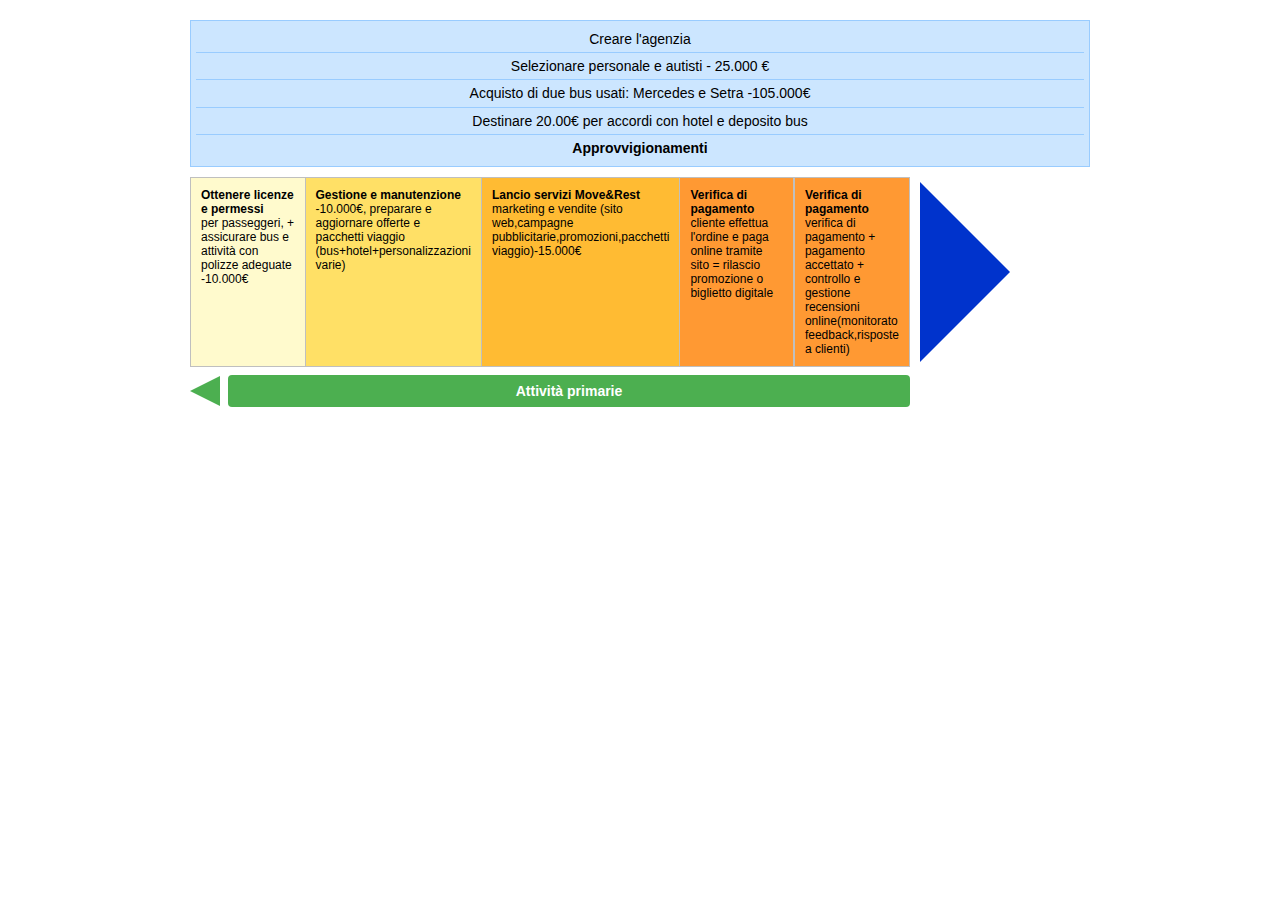
<file: porter1.html>
<!DOCTYPE html>
<html lang="it">
<head>
<meta charset="UTF-8" />
<meta name="viewport" content="width=device-width, initial-scale=1" />
<title>Grafico Catena del Valore Personalizzato</title>
<style>
  body {
    font-family: Arial, sans-serif;
    margin: 20px;
  }

  /* Contenitore principale */
  .value-chain-container {
    max-width: 900px;
    margin: auto;
  }

  /* Sezione rettangolo azzurro in alto */
  .top-section {
    background-color: #cce6ff; /* azzurro chiaro */
    border: 1px solid #99ccff;
    padding: 5px;
    text-align: center;
    font-size: 14px;
    line-height: 1.3;
    display: grid;
    grid-template-rows: repeat(5, auto);
  }

  .top-section div {
    border-bottom: 1px solid #99ccff;
    padding: 4px 0;
  }

  /* Ultima riga senza bordo inferiore */
  .top-section div:last-child {
    border-bottom: none;
    font-weight: bold;
  }

  /* Sezione centrale contenente attività e freccia */
  .middle-section {
    display: flex;
    align-items: center;
    margin-top: 10px;
  }

  /* Colonna attività primarie (sezione gialla/arancione) */
  .primary-activities {
    display: grid;
    grid-template-columns: repeat(5, 1fr);
    gap: 0;
    width: 80%;
  }

  .activity-box {
    padding: 10px;
    font-size: 12px;
    border: 1px solid #bfbfbf;
    min-height: 80px;
  }

  /* Colori specifici per ogni cella */
  .activity1 {
    background-color: #fffacd; /* giallo chiaro */
    border-right: none;
  }

  .activity2 {
    background-color: #ffe066; /* giallo */
    border-right: none;
  }

  .activity3 {
    background-color: #ffbb33; /* arancione chiaro */
    border-right: none;
  }

  .activity4, .activity5 {
    background-color: #ff9933; /* arancione */
  }

  /* Divisione in righe, per il secondo blocco (la seconda riga nel contenuto centrale) */
  .activity-box p {
    margin: 5px 0;
  }

  /* Freccia blu a destra */
  .margin-arrow {
    width: 0;
    height: 0;
    border-top: 90px solid transparent;
    border-bottom: 90px solid transparent;
    border-left: 90px solid #0033cc; /* blu scuro */
    position: relative;
    margin-left: 10px;
    flex-shrink: 0;
  }

  /* Testo inclinato sulla freccia */
  .margin-arrow span {
    position: absolute;
    top: 50%;
    left: 15px;
    transform: translateY(-50%) rotate(45deg);
    color: white;
    font-weight: bold;
    font-size: 16px;
    white-space: nowrap;
  }

  /* Sezione include la barra verde 'Attività primarie' con freccia */
  .activities-label {
    display: flex;
    align-items: center;
    margin-top: 8px;
    width: 80%;
  }

  .green-arrow {
    width: 0;
    height: 0;
    border-top: 15px solid transparent;
    border-bottom: 15px solid transparent;
    border-right: 30px solid #4caf50;
    margin-right: 8px;
  }

  .green-bar {
    background-color: #4caf50;
    color: white;
    padding: 8px;
    font-weight: bold;
    font-size: 14px;
    flex-grow: 1;
    text-align: center;
    border-radius: 4px;
  }

</style>
</head>
<body>
  <div class="value-chain-container">
    <!-- Rettangolo azzurro in alto con righe -->
    <div class="top-section">
      <div>Creare l'agenzia</div>
      <div>Selezionare personale e autisti - 25.000 €</div>
      <div>Acquisto di due bus usati: Mercedes e Setra -105.000€</div>
      <div>Destinare 20.00€ per accordi con hotel e deposito bus</div>
      <div style="font-weight:bold;">Approvvigionamenti</div>
    </div>

    <!-- Sezione centrale attività primarie e freccia blu -->
    <div class="middle-section">
      <div class="primary-activities">
        <div class="activity-box activity1">
          <strong>Ottenere licenze e permessi</strong><br>
          per passeggeri, + assicurare bus e attività con polizze adeguate -10.000€
        </div>
        <div class="activity-box activity2">
          <strong>Gestione e manutenzione</strong><br>
          -10.000€, preparare e aggiornare offerte e pacchetti viaggio (bus+hotel+personalizzazioni varie)
        </div>
        <div class="activity-box activity3">
          <strong>Lancio servizi Move&Rest</strong><br>
          marketing e vendite (sito web,campagne pubblicitarie,promozioni,pacchetti viaggio)-15.000€
        </div>
        <div class="activity-box activity4">
          <strong>Verifica di pagamento</strong><br>
          cliente effettua l'ordine e paga online tramite sito = rilascio promozione o biglietto digitale
        </div>
        <div class="activity-box activity5">
          <strong>Verifica di pagamento</strong><br>
          verifica di pagamento + pagamento accettato + controllo e gestione recensioni online(monitorato feedback,risposte a clienti)
        </div>
      </div>

      <!-- Freccia blu "Margine" a destra -->
      <div class="margin-arrow">
        <span>Margine</span>
      </div>
    </div>

    <!-- Barra verde Attività primarie -->
    <div class="activities-label">
      <div class="green-arrow"></div>
      <div class="green-bar">Attività primarie</div>
    </div>
  </div>
</body>
</html>
</file>
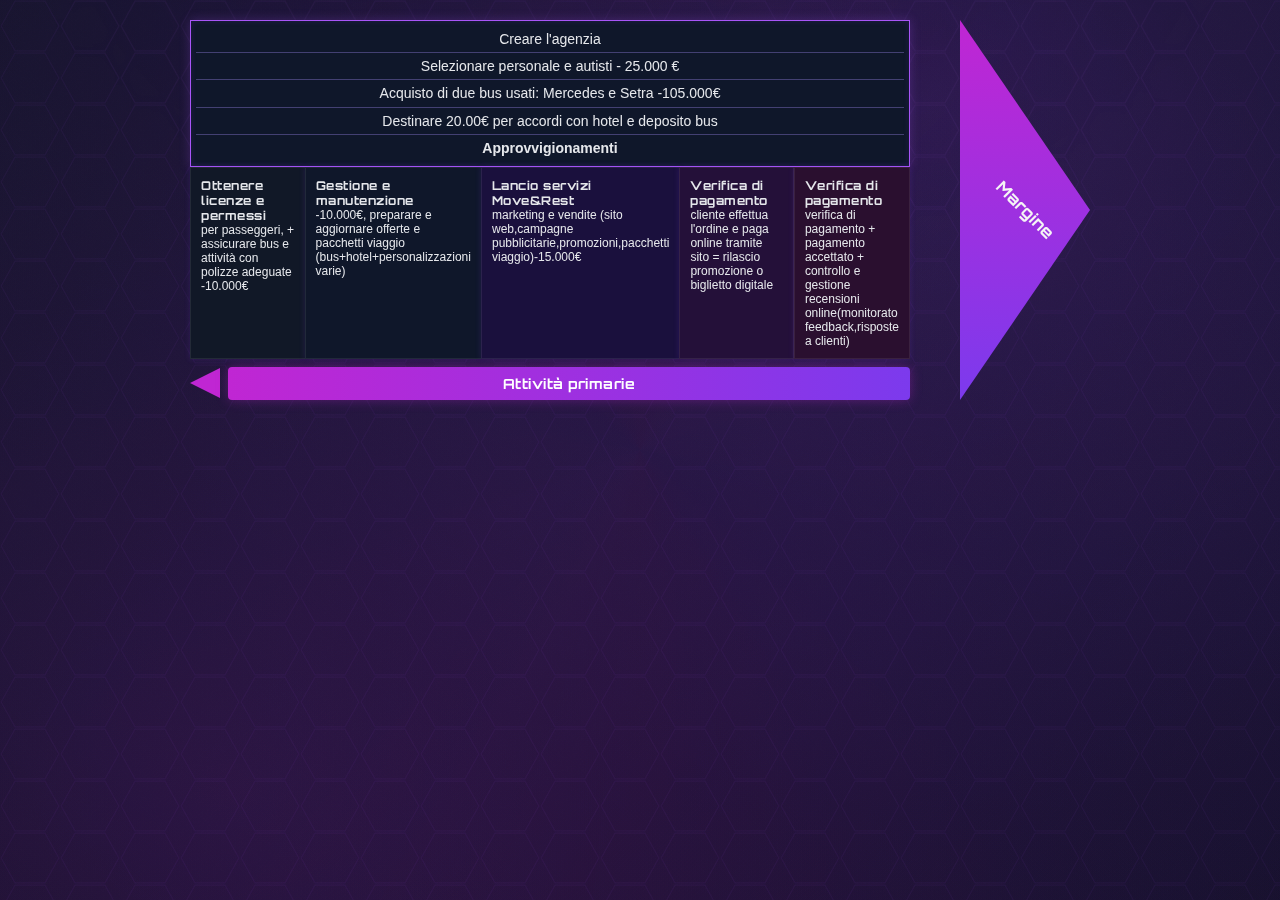
<file: Porter3.htm>
<!DOCTYPE html>
<html lang="it">
<head>
<meta charset="UTF-8" />
<meta name="viewport" content="width=device-width, initial-scale=1" />
<link href="https://fonts.googleapis.com/css2?family=Orbitron:wght@500;700&display=swap" rel="stylesheet">
<title>Grafico Catena del Valore Personalizzato</title>
<style>
  body {
    font-family: Arial, sans-serif;
    margin: 20px;
    background-color: #0b0f1a;
    color: #e5e7eb;
    background-image:
      /* velatura lineare unificante (prima per fondere bene) */
      linear-gradient(120deg, rgba(21,24,38,0.55) 0%, rgba(14,18,30,0.22) 60%, rgba(11,15,26,0.10) 100%),
      /* alone violet molto ampio e progressivo (più presenza) */
      radial-gradient(100rem 80rem at 72% 12%, rgba(168,85,247,0.22) 0%, rgba(168,85,247,0.13) 30%, rgba(168,85,247,0.06) 55%, rgba(168,85,247,0.03) 72%, transparent 88%),
      /* alone magenta molto ampio e progressivo (più presenza) */
      radial-gradient(95rem 75rem at 18% 88%, rgba(192,38,211,0.20) 0%, rgba(192,38,211,0.12) 32%, rgba(192,38,211,0.06) 58%, rgba(192,38,211,0.03) 76%, transparent 90%);
    background-attachment: fixed;
  }

  /* Overlay esagonale tenue sullo sfondo */
  body::before {
    content: "";
    position: fixed;
    inset: 0;
    z-index: -1;
    background:
      radial-gradient(1000px 600px at 50% -10%, rgba(124,58,237,0.11), transparent 65%),
      url('data:image/svg+xml;utf8,<svg xmlns="http://www.w3.org/2000/svg" width="60" height="52" viewBox="0 0 52 45"><path d="M13 1 L39 1 L51 22.5 L39 44 L13 44 L1 22.5 Z" fill="none" stroke="%23a855f733" stroke-width="1"/></svg>');
    background-size: cover, 60px 52px;
    filter: drop-shadow(0 0 5px rgba(124,58,237,0.28));
    opacity: 0.28;
    pointer-events: none;
  }

  /* Vignettatura soffusa per eliminare stacchi netti ai bordi */
  body::after {
    content: "";
    position: fixed;
    inset: 0;
    z-index: -1;
    background:
      /* noise leggerissimo per spezzare il banding */
      url('data:image/svg+xml;utf8,<svg xmlns="http://www.w3.org/2000/svg" width="120" height="120" viewBox="0 0 120 120"><filter id="n"><feTurbulence type="fractalNoise" baseFrequency="0.9" numOctaves="1" stitchTiles="stitch"/></filter><rect width="120" height="120" filter="url(%23n)" opacity="0.025"/></svg>') repeat,
      radial-gradient(120rem 80rem at 50% 50%, rgba(0,0,0,0) 62%, rgba(0,0,0,0.28) 100%);
    mix-blend-mode: soft-light;
    pointer-events: none;
  }

  /* Layer animato per rendere i colori piu' "fighi" ma discreti */
  .bg-anim {
    position: fixed;
    inset: -10% -10% -10% -10%;
    z-index: -3;
    pointer-events: none;
    background:
      conic-gradient(from 0deg at 50% 50%,
        rgba(192,38,211,0.14) 0deg,
        rgba(168,85,247,0.16) 60deg,
        rgba(124,58,237,0.15) 120deg,
        rgba(192,38,211,0.14) 180deg,
        rgba(168,85,247,0.16) 240deg,
        rgba(124,58,237,0.15) 300deg,
        rgba(192,38,211,0.14) 360deg);
    filter: saturate(1.12) brightness(1.05);
    mix-blend-mode: overlay;
    animation: hueSweep 40s linear infinite;
  }

  @keyframes hueSweep {
    0% { transform: rotate(0deg) scale(1.03); opacity: 0.48; }
    50% { transform: rotate(180deg) scale(1.03); opacity: 0.62; }
    100% { transform: rotate(360deg) scale(1.03); opacity: 0.48; }
  }

  /* Shimmer sweep delicato */
  .bg-anim::before {
    content: "";
    position: absolute;
    inset: -20% -20% -20% -20%;
    background: linear-gradient(90deg, transparent, rgba(255,255,255,0.04), transparent);
    transform: translateX(-100%);
    animation: sweep 12s ease-in-out infinite;
    mix-blend-mode: soft-light;
  }

  @keyframes sweep {
    0% { transform: translateX(-100%); }
    50% { transform: translateX(0%); }
    100% { transform: translateX(100%); }
  }

  /* Starfield particellare in slow-drift */
  .bg-anim::after {
    content: "";
    position: absolute;
    inset: 0;
    background-image: radial-gradient(circle at 20% 30%, rgba(255,255,255,0.05) 0.5px, transparent 1.2px),
                      radial-gradient(circle at 70% 60%, rgba(255,255,255,0.045) 0.5px, transparent 1.2px),
                      radial-gradient(circle at 40% 80%, rgba(255,255,255,0.04) 0.5px, transparent 1.2px);
    background-size: 800px 800px, 900px 900px, 1000px 1000px;
    animation: drift 60s linear infinite;
    opacity: 0.25;
    mix-blend-mode: screen;
  }

  @keyframes drift {
    0% { background-position: 0 0, 0 0, 0 0; }
    100% { background-position: 200px 150px, -180px 120px, 160px -140px; }
  }

  /* Contenitore principale */
  .value-chain-container {
    max-width: 900px;
    margin: auto;
    position: relative;
  }

  /* Sezione rettangolo azzurro in alto */
  .top-section {
    background-color: #0f172a; /* dark card */
    border: 1px solid #a855f7; /* violet */
    padding: 5px;
    text-align: center;
    font-size: 14px;
    line-height: 1.3;
    display: grid;
    grid-template-rows: repeat(5, auto);
    width: 80%;
    margin: 0;
    box-sizing: border-box;
    box-shadow: 0 0 10px rgba(168,85,247,0.25), inset 0 0 6px rgba(124,58,237,0.15);
  }

  .top-section div {
    border-bottom: 1px solid rgba(167,139,250,0.35); /* violet divider */
    padding: 4px 0;
  }

  /* Ultima riga senza bordo inferiore */
  .top-section div:last-child {
    border-bottom: none;
    font-weight: bold;
  }

  /* Riga che contiene la sezione centrale e il triangolo */
  .middle-row {
    position: relative;
    width: 100%;
    margin-top: 0;
  }

  /* Sezione centrale (solo attività), allineata con la top */
  .middle-section {
    width: 80%;
    margin: 0;
  }

  /* Colonna attività primarie (sezione gialla/arancione) */
  .primary-activities {
    display: grid;
    grid-template-columns: repeat(5, 1fr);
    gap: 0;
    width: 100%;
  }

  .activity-box {
    padding: 10px;
    font-size: 12px;
    border: 1px solid rgba(255,255,255,0.08);
    min-height: 80px;
    color: #e5e7eb;
    box-shadow: 0 0 6px rgba(124,58,237,0.18);
    transition: transform 0.2s ease, box-shadow 0.2s ease, border-color 0.2s ease;
  }

  .activity-box:hover {
    transform: translateY(-2px);
    box-shadow: 0 0 14px rgba(168,85,247,0.35);
    border-color: rgba(167,139,250,0.6);
  }

  /* Colori specifici per ogni cella */
  .activity1 {
    background-color: #111827; /* dark slate */
    border-right: none;
  }

  .activity2 {
    background-color: #0f172a; /* deep navy */
    border-right: none;
  }

  .activity3 {
    background-color: #1a103d; /* deep violet */
    border-right: none;
  }

  .activity4 {
    background-color: #241039; /* violet */
  }

  .activity5 {
    background-color: #2a0f2f; /* magenta tint */
  }

  /* Divisione in righe, per il secondo blocco (la seconda riga nel contenuto centrale) */
  .activity-box p {
    margin: 5px 0;
  }

  /* Freccia blu a destra (solo riga centrale) */
  .margin-arrow {
    position: absolute;
    right: 0;
    top: 0;
    bottom: 0;
    width: 130px;
    background: linear-gradient(180deg, #c026d3 0%, #7c3aed 100%); /* magenta -> violet */
    clip-path: polygon(0 0, 100% 50%, 0 100%);
    box-shadow: 0 0 16px rgba(124,58,237,0.5), 0 0 28px rgba(192,38,211,0.35);
  }

  /* Testo inclinato sulla freccia */
  .margin-arrow span {
    position: absolute;
    top: 50%;
    left: 28px;
    transform: translateY(-50%) rotate(45deg);
    color: #f5f5f5;
    font-weight: bold;
    font-size: 16px;
    white-space: nowrap;
  }

  /* Sezione include la barra verde 'Attività primarie' con freccia */
  .activities-label {
    display: flex;
    align-items: center;
    margin-top: 8px;
    width: 80%;
  }

  .green-arrow {
    width: 0;
    height: 0;
    border-top: 15px solid transparent;
    border-bottom: 15px solid transparent;
    border-right: 30px solid #c026d3; /* magenta */
    margin-right: 8px;
  }

  .green-bar {
    background: linear-gradient(90deg, #c026d3 0%, #7c3aed 100%);
    color: white;
    padding: 8px;
    font-weight: bold;
    font-size: 14px;
    flex-grow: 1;
    text-align: center;
    border-radius: 4px;
    box-shadow: 0 0 12px rgba(192,38,211,0.35);
  }

  /* Font display per elementi chiave */
  .value-chain-container strong,
  .green-bar,
  .margin-arrow span {
    font-family: 'Orbitron', Arial, sans-serif;
    letter-spacing: 0.5px;
  }

</style>
</head>
<body>
  <div class="bg-anim" aria-hidden="true"></div>
  <div class="value-chain-container">
    <!-- Rettangolo azzurro in alto con righe -->
    <div class="top-section">
      <div>Creare l'agenzia</div>
      <div>Selezionare personale e autisti - 25.000 €</div>
      <div>Acquisto di due bus usati: Mercedes e Setra -105.000€</div>
      <div>Destinare 20.00€ per accordi con hotel e deposito bus</div>
      <div style="font-weight:bold;">Approvvigionamenti</div>
    </div>

    <!-- Sezione centrale attività primarie -->
    <div class="middle-row">
      <div class="middle-section">
        <div class="primary-activities">
          <div class="activity-box activity1">
          <strong>Ottenere licenze e permessi</strong><br>
          per passeggeri, + assicurare bus e attività con polizze adeguate -10.000€
          </div>
          <div class="activity-box activity2">
          <strong>Gestione e manutenzione</strong><br>
          -10.000€, preparare e aggiornare offerte e pacchetti viaggio (bus+hotel+personalizzazioni varie)
          </div>
          <div class="activity-box activity3">
          <strong>Lancio servizi Move&Rest</strong><br>
          marketing e vendite (sito web,campagne pubblicitarie,promozioni,pacchetti viaggio)-15.000€
          </div>
          <div class="activity-box activity4">
          <strong>Verifica di pagamento</strong><br>
          cliente effettua l'ordine e paga online tramite sito = rilascio promozione o biglietto digitale
          </div>
          <div class="activity-box activity5">
          <strong>Verifica di pagamento</strong><br>
          verifica di pagamento + pagamento accettato + controllo e gestione recensioni online(monitorato feedback,risposte a clienti)
          </div>
        </div>
      </div>
    </div>

    <!-- Freccia blu "Margine" a destra (fuori dalla middle-row) -->
    <div class="margin-arrow">
      <span>Margine</span>
    </div>

    <!-- Barra verde Attività primarie -->
    <div class="activities-label">
      <div class="green-arrow"></div>
      <div class="green-bar">Attività primarie</div>
    </div>
  </div>
  <script>
  (function() {
    function updateTriangleWidth() {
      var top = document.querySelector('.top-section');
      var middleRow = document.querySelector('.middle-row');
      var arrow = document.querySelector('.margin-arrow');
      if (!top || !middle || !arrow) return;

      var hTop = top.offsetHeight || 0;
      var hMiddle = (middleRow && middleRow.offsetHeight) || 0;
      // Base del triangolo: somma delle altezze richieste
      var base = hTop + hMiddle;
      // Limiti di sicurezza opzionali
      base = Math.max(90, Math.min(base, 600));
      arrow.style.width = base + 'px';
      // Estende il triangolo dalla cima del top alla base della middle
      arrow.style.top = '0px';
      arrow.style.height = (hTop + hMiddle) + 'px';

      // Centra meglio il testo interno in funzione della larghezza
      var label = arrow.querySelector('span');
      if (label) {
        label.style.left = Math.round(base * 0.22) + 'px';
      }
    }

    window.addEventListener('DOMContentLoaded', updateTriangleWidth);
    window.addEventListener('load', updateTriangleWidth);
    window.addEventListener('resize', updateTriangleWidth);
  })();
  </script>
</body>
</html>
</file>
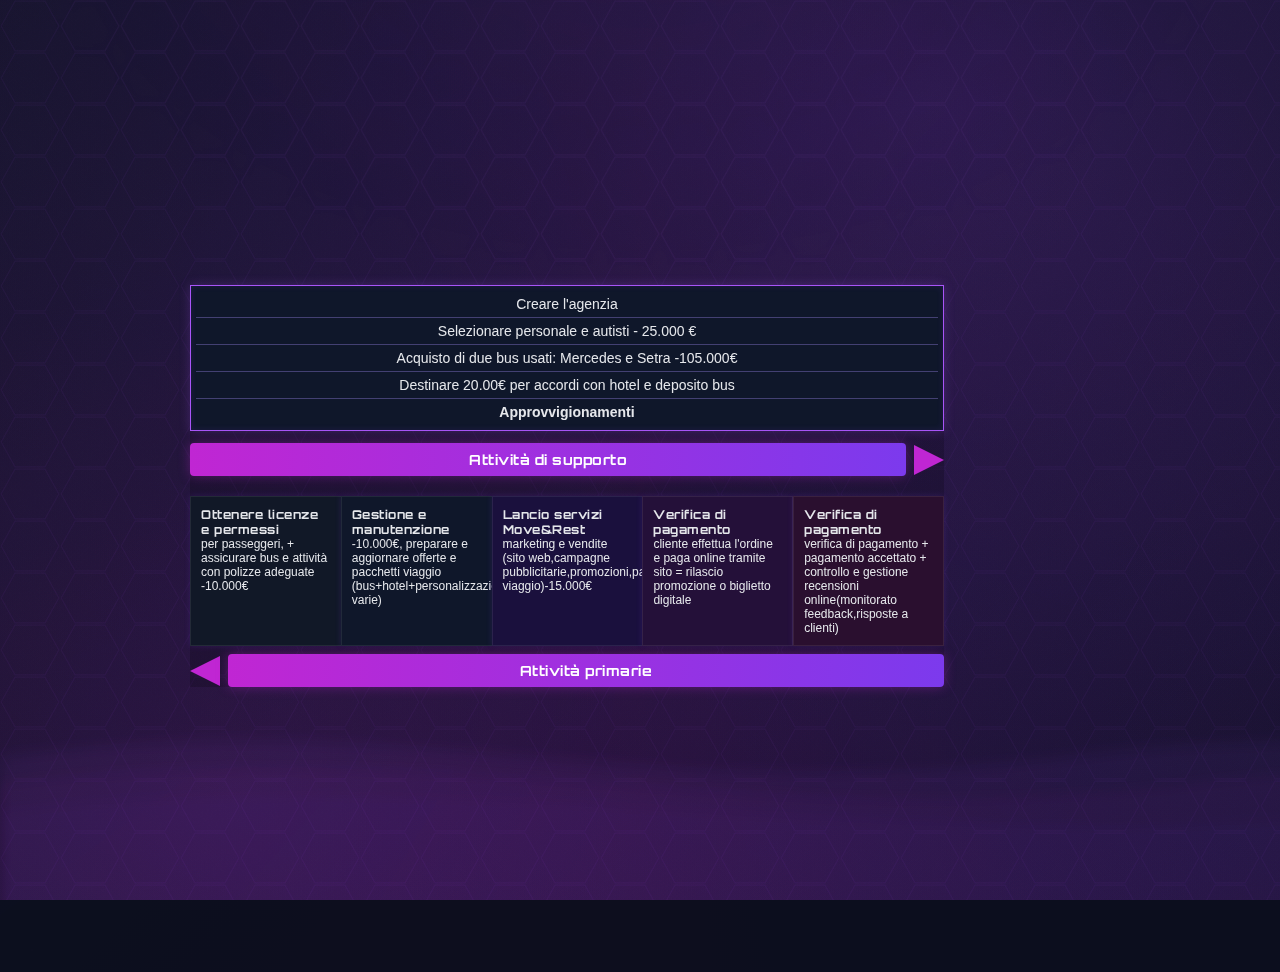
<file: Porter3_5.html>
<!DOCTYPE html>
<html lang="it">
<head>
<meta charset="UTF-8" />
<meta name="viewport" content="width=device-width, initial-scale=1" />
<link href="https://fonts.googleapis.com/css2?family=Orbitron:wght@500;700&display=swap" rel="stylesheet">
<title>Grafico Catena del Valore Personalizzato</title>
<style>
  body {
    font-family: Arial, sans-serif;
    margin: 20px;
    background-color: #0b0f1a;
    color: #e5e7eb;
    background-image:
      /* velatura lineare unificante (prima per fondere bene) */
      linear-gradient(120deg, rgba(21,24,38,0.55) 0%, rgba(14,18,30,0.22) 60%, rgba(11,15,26,0.10) 100%),
      /* alone violet molto ampio e progressivo (più presenza) */
      radial-gradient(100rem 80rem at 72% 12%, rgba(168,85,247,0.22) 0%, rgba(168,85,247,0.13) 30%, rgba(168,85,247,0.06) 55%, rgba(168,85,247,0.03) 72%, transparent 88%),
      /* alone magenta molto ampio e progressivo (più presenza) */
      radial-gradient(95rem 75rem at 18% 88%, rgba(192,38,211,0.20) 0%, rgba(192,38,211,0.12) 32%, rgba(192,38,211,0.06) 58%, rgba(192,38,211,0.03) 76%, transparent 90%);
    background-attachment: fixed;
  }

  @keyframes circuitsPulse {
    from { opacity: 0.28; }
    to   { opacity: 0.42; }
  }

  /* Overlay esagonale tenue sullo sfondo */
  body::before {
    content: "";
    position: fixed;
    inset: 0;
    z-index: -1;
    background:
      radial-gradient(1000px 600px at 50% -10%, rgba(124,58,237,0.11), transparent 65%),
      url('data:image/svg+xml;utf8,<svg xmlns="http://www.w3.org/2000/svg" width="60" height="52" viewBox="0 0 52 45"><path d="M13 1 L39 1 L51 22.5 L39 44 L13 44 L1 22.5 Z" fill="none" stroke="%23a855f733" stroke-width="1"/></svg>');
    background-size: cover, 60px 52px;
    filter: drop-shadow(0 0 5px rgba(124,58,237,0.28));
    opacity: 0.28;
    pointer-events: none;
  }

  /* Vignettatura soffusa per eliminare stacchi netti ai bordi */
  body::after {
    content: "";
    position: fixed;
    inset: 0;
    z-index: -1;
    background:
      /* noise leggerissimo per spezzare il banding */
      url('data:image/svg+xml;utf8,<svg xmlns="http://www.w3.org/2000/svg" width="120" height="120" viewBox="0 0 120 120"><filter id="n"><feTurbulence type="fractalNoise" baseFrequency="0.9" numOctaves="1" stitchTiles="stitch"/></filter><rect width="120" height="120" filter="url(%23n)" opacity="0.025"/></svg>') repeat,
      radial-gradient(120rem 80rem at 50% 50%, rgba(0,0,0,0) 62%, rgba(0,0,0,0.28) 100%);
    mix-blend-mode: soft-light;
    pointer-events: none;
  }

  /* Layer animato per rendere i colori piu' "fighi" ma discreti */
  .bg-anim {
    position: fixed;
    inset: -10% -10% -10% -10%;
    z-index: -3;
    pointer-events: none;
    background:
      conic-gradient(from 0deg at 50% 50%,
        rgba(192,38,211,0.14) 0deg,
        rgba(168,85,247,0.16) 60deg,
        rgba(124,58,237,0.15) 120deg,
        rgba(192,38,211,0.14) 180deg,
        rgba(168,85,247,0.16) 240deg,
        rgba(124,58,237,0.15) 300deg,
        rgba(192,38,211,0.14) 360deg);
    filter: saturate(1.2) brightness(1.08);
    mix-blend-mode: overlay;
    animation: hueSweep 30s linear infinite;
  }

  @keyframes hueSweep {
    0% { transform: rotate(0deg) scale(1.04); opacity: 0.60; }
    50% { transform: rotate(180deg) scale(1.04); opacity: 0.80; }
    100% { transform: rotate(360deg) scale(1.04); opacity: 0.60; }
  }

  /* Shimmer sweep delicato */
  .bg-anim::before {
    content: "";
    position: absolute;
    inset: -20% -20% -20% -20%;
    background: linear-gradient(90deg, transparent, rgba(255,255,255,0.06), transparent);
    transform: translateX(-100%);
    animation: sweep 10s ease-in-out infinite;
    mix-blend-mode: soft-light;
  }

  @keyframes sweep {
    0% { transform: translateX(-100%); }
    50% { transform: translateX(0%); }
    100% { transform: translateX(100%); }
  }

  /* Starfield particellare in slow-drift */
  .bg-anim::after {
    content: "";
    position: absolute;
    inset: 0;
    background-image: radial-gradient(circle at 20% 30%, rgba(255,255,255,0.05) 0.5px, transparent 1.2px),
                      radial-gradient(circle at 70% 60%, rgba(255,255,255,0.045) 0.5px, transparent 1.2px),
                      radial-gradient(circle at 40% 80%, rgba(255,255,255,0.04) 0.5px, transparent 1.2px);
    background-size: 800px 800px, 900px 900px, 1000px 1000px;
    animation: drift 80s linear infinite;
    opacity: 0.35;
    mix-blend-mode: screen;
  }

  @keyframes drift {
    0% { background-position: 0 0, 0 0, 0 0; }
    100% { background-position: 200px 150px, -180px 120px, 160px -140px; }
  }

  /* Circuiti luminosi sullo sfondo (linee diagonali) */
  .bg-circuits {
    position: fixed;
    inset: 0;
    z-index: -5;
    pointer-events: none;
    background-image:
      repeating-linear-gradient(120deg, rgba(167,139,250,0.08) 0 1px, transparent 1px 22px),
      repeating-linear-gradient(300deg, rgba(192,38,211,0.07) 0 1px, transparent 1px 26px);
    background-size: 200% 200%;
    animation: circuitsMove 30s linear infinite, circuitsPulse 8s ease-in-out infinite alternate;
    mix-blend-mode: lighten;
    opacity: 0.35;
  }

  @keyframes circuitsMove {
    0%   { background-position:   0%   0%,   0%   0%; }
    100% { background-position: 200% 200%, -200% -200%; }
  }

  /* Onde morbide stile mare (layer sotto) */
  .bg-waves {
    position: fixed;
    inset: 0;
    z-index: -4;
    pointer-events: none;
    overflow: hidden;
    mix-blend-mode: screen;
  }
  .bg-waves svg {
    position: absolute;
    bottom: -8%;
    left: 0;
    width: 200%;
    height: 60%;
    opacity: 0.4;
    filter: blur(7px) saturate(1.1);
  }
  .bg-waves .layer1 { animation: wave1 32s linear infinite; }
  .bg-waves .layer2 { animation: wave2 44s linear infinite; opacity: 0.34; }
  .bg-waves .layer3 { animation: wave3 60s linear infinite; opacity: 0.28; }

  @keyframes wave1 { from { transform: translateX(0); } to { transform: translateX(-25%); } }
  @keyframes wave2 { from { transform: translateX(-10%); } to { transform: translateX(10%); } }
  @keyframes wave3 { from { transform: translateX(0); } to { transform: translateX(-15%); } }

  /* Contenitore principale */
  .value-chain-container {
    --triangle-width: 130px;
    max-width: 900px;
    margin: auto;
    position: relative;
    display: grid;
    grid-template-columns: 1fr var(--triangle-width);
    grid-auto-rows: auto;
    column-gap: 16px;
    row-gap: 12px;
    align-items: start;
  }

  /* Overlay per diminuire la luminosità del contenuto */
  .value-chain-container::before {
    content: "";
    position: absolute;
    left: 0;
    top: 0;
    bottom: 0;
    /* Copre solo la colonna contenuto (colonna 1) lasciando libera la colonna triangolo */
    width: calc(100% - var(--triangle-width) - 16px);
    pointer-events: none;
    background: rgba(0,0,0,0.18); /* intensità dim: aumenta per scurire */
    mix-blend-mode: multiply;
    border-radius: 0; /* adatta se servono angoli arrotondati */
    z-index: 0;
  }

  /* Assicura che il contenuto resti sopra l'overlay */
  .value-chain-container > * {
    position: relative;
    z-index: 1;
  }

  /* Stage centrato per evitare flash prima dello script */
  .stage {
    min-height: 100vh;
    display: flex;
    align-items: center;
    justify-content: center;
    padding: 16px;
  }

  /* Sezione rettangolo azzurro in alto */
  .top-section {
    background-color: #0f172a; /* dark card */
    border: 1px solid #a855f7; /* violet */
    padding: 5px;
    text-align: center;
    font-size: 14px;
    line-height: 1.3;
    display: grid;
    grid-template-rows: repeat(5, auto);
    width: 100%;
    margin: 0;
    box-sizing: border-box;
    box-shadow: 0 0 10px rgba(168,85,247,0.25), inset 0 0 6px rgba(124,58,237,0.15);
  }

  .top-section div {
    border-bottom: 1px solid rgba(167,139,250,0.35); /* violet divider */
    padding: 4px 0;
  }

  /* Ultima riga senza bordo inferiore */
  .top-section div:last-child {
    border-bottom: none;
    font-weight: bold;
  }

  /* Riga che contiene la sezione centrale e il triangolo */
  .middle-row {
    position: relative;
    width: 100%;
    margin-top: 0;
    grid-column: 1;
  }

  /* Sezione centrale (solo attività) */
  .middle-section {
    width: 100%;
    margin: 0;
    grid-column: 1;
  }

  /* Colonna attività primarie (sezione gialla/arancione) */
  .primary-activities {
    display: grid;
    grid-template-columns: repeat(5, 1fr);
    gap: 0;
    width: 100%;
  }

  .activity-box {
    padding: 10px;
    font-size: 12px;
    border: 1px solid rgba(255,255,255,0.08);
    min-height: 80px;
    color: #e5e7eb;
    box-shadow: 0 0 6px rgba(124,58,237,0.18);
    transition: transform 0.2s ease, box-shadow 0.2s ease, border-color 0.2s ease;
    position: relative;
    overflow: hidden;
  }

  .activity-box:hover {
    transform: translateY(-2px);
    box-shadow: 0 0 14px rgba(168,85,247,0.35);
    border-color: rgba(167,139,250,0.6);
  }

  /* Shimmer diagonale sui box in hover */
  .activity-box::after {
    content: "";
    position: absolute;
    top: -20%;
    left: -120px;
    width: 60px;
    height: 140%;
    transform: rotate(18deg);
    background: linear-gradient(90deg, transparent, rgba(255,255,255,0.24), transparent);
    opacity: 0;
    pointer-events: none;
  }

  .activity-box:hover::after {
    animation: shimmer 0.9s ease forwards;
    opacity: 1;
  }

  @keyframes shimmer {
    0%   { left: -120px; opacity: 0; }
    10%  { opacity: 1; }
    100% { left: 120%; opacity: 0; }
  }

  /* Colori specifici per ogni cella */
  .activity1 {
    background-color: #111827; /* dark slate */
    border-right: none;
  }

  .activity2 {
    background-color: #0f172a; /* deep navy */
    border-right: none;
  }

  .activity3 {
    background-color: #1a103d; /* deep violet */
    border-right: none;
  }

  .activity4 {
    background-color: #241039; /* violet */
  }

  .activity5 {
    background-color: #2a0f2f; /* magenta tint */
  }

  /* Divisione in righe, per il secondo blocco (la seconda riga nel contenuto centrale) */
  .activity-box p {
    margin: 5px 0;
  }

  /* Freccia (colonna dedicata in griglia) */
  .margin-arrow {
    grid-column: 2;
    grid-row: 2;
    align-self: stretch;
    width: var(--triangle-width);
    height: 100%;
    background: linear-gradient(180deg, #c026d3 0%, #7c3aed 100%);
    clip-path: polygon(0 0, 100% 50%, 0 100%);
    box-shadow: 0 0 16px rgba(124,58,237,0.5), 0 0 28px rgba(192,38,211,0.35);
    animation: neonPulse 5s ease-in-out infinite;
    position: relative;
  }

  @keyframes neonPulse {
    0%, 100% { filter: saturate(1.0) brightness(1.0); box-shadow: 0 0 16px rgba(124,58,237,0.45), 0 0 28px rgba(192,38,211,0.30); }
    50%      { filter: saturate(1.1) brightness(1.06); box-shadow: 0 0 22px rgba(192,38,211,0.55), 0 0 36px rgba(124,58,237,0.40); }
  }

  /* Testo inclinato sulla freccia */
  .margin-arrow span {
    position: absolute;
    top: 50%;
    left: 28px;
    transform: translateY(-50%) rotate(45deg);
    color: #f5f5f5;
    font-weight: bold;
    font-size: 16px;
    white-space: nowrap;
  }

  /* Sezione include la barra verde 'Attività primarie' con freccia */
  .activities-label {
    display: flex;
    align-items: center;
    margin-top: 8px;
    width: 100%;
    grid-column: 1;
  }

  /* Variante top della label: sopra le attività, con freccia a destra */
  .activities-top {
    margin-top: 0;
    margin-bottom: 8px;
    grid-column: 1;
    width: 100%;
  }

  .arrow-right {
    width: 0;
    height: 0;
    border-top: 15px solid transparent;
    border-bottom: 15px solid transparent;
    border-left: 30px solid #c026d3; /* magenta */
    margin-left: 8px;
  }

  .green-arrow {
    width: 0;
    height: 0;
    border-top: 15px solid transparent;
    border-bottom: 15px solid transparent;
    border-right: 30px solid #c026d3; /* magenta */
    margin-right: 8px;
  }

  .green-bar {
    background: linear-gradient(90deg, #c026d3 0%, #7c3aed 100%);
    color: white;
    padding: 8px;
    font-weight: bold;
    font-size: 14px;
    flex-grow: 1;
    text-align: center;
    border-radius: 4px;
    box-shadow: 0 0 12px rgba(192,38,211,0.35);
    animation: neonPulse 5s ease-in-out infinite;
  }

  /* Font display per elementi chiave */
  .value-chain-container strong,
  .green-bar,
  .margin-arrow span {
    font-family: 'Orbitron', Arial, sans-serif;
    letter-spacing: 0.5px;
  }

</style>
</head>
<body>
  <div class="bg-anim" aria-hidden="true"></div>
  <div class="bg-waves" aria-hidden="true">
    <svg class="layer1" viewBox="0 0 1200 400" preserveAspectRatio="none">
      <path d="M0,240 C200,200 300,280 500,240 C700,200 900,280 1200,230 L1200,400 L0,400 Z" fill="rgba(168,85,247,0.12)"/>
    </svg>
    <svg class="layer2" viewBox="0 0 1200 400" preserveAspectRatio="none">
      <path d="M0,260 C220,220 360,300 560,260 C760,220 980,300 1200,250 L1200,400 L0,400 Z" fill="rgba(192,38,211,0.10)"/>
    </svg>
    <svg class="layer3" viewBox="0 0 1200 400" preserveAspectRatio="none">
      <path d="M0,280 C240,240 420,320 640,280 C860,240 1040,320 1200,270 L1200,400 L0,400 Z" fill="rgba(124,58,237,0.09)"/>
    </svg>
  </div>
  <div class="stage">
    <div class="value-chain-container">
    <!-- Rettangolo azzurro in alto con righe -->
    <div class="top-section">
      <div>Creare l'agenzia</div>
      <div>Selezionare personale e autisti - 25.000 €</div>
      <div>Acquisto di due bus usati: Mercedes e Setra -105.000€</div>
      <div>Destinare 20.00€ per accordi con hotel e deposito bus</div>
      <div style="font-weight:bold;">Approvvigionamenti</div>
    </div>

    <!-- Barra superiore con freccia opposta -->
    <div class="activities-label activities-top">
      <div class="green-bar">Attività di supporto</div>
      <div class="arrow-right"></div>
    </div>

    <!-- Sezione centrale attività primarie -->
    <div class="middle-row">
      <div class="middle-section">
        <div class="primary-activities">
          <div class="activity-box activity1">
          <strong>Ottenere licenze e permessi</strong><br>
          per passeggeri, + assicurare bus e attività con polizze adeguate -10.000€
          </div>
          <div class="activity-box activity2">
          <strong>Gestione e manutenzione</strong><br>
          -10.000€, preparare e aggiornare offerte e pacchetti viaggio (bus+hotel+personalizzazioni varie)
          </div>
          <div class="activity-box activity3">
          <strong>Lancio servizi Move&Rest</strong><br>
          marketing e vendite (sito web,campagne pubblicitarie,promozioni,pacchetti viaggio)-15.000€
          </div>
          <div class="activity-box activity4">
          <strong>Verifica di pagamento</strong><br>
          cliente effettua l'ordine e paga online tramite sito = rilascio promozione o biglietto digitale
          </div>
          <div class="activity-box activity5">
          <strong>Verifica di pagamento</strong><br>
          verifica di pagamento + pagamento accettato + controllo e gestione recensioni online(monitorato feedback,risposte a clienti)
          </div>
        </div>
      </div>
      <!-- Freccia blu "Margine" a destra (in colonna 2 della griglia) -->
      <div class="margin-arrow">
        <span>Margine</span>
      </div>

      <!-- Barra verde Attività primarie -->
      <div class="activities-label">
        <div class="green-arrow"></div>
        <div class="green-bar">Attività primarie</div>
      </div>
    </div>
  </div>
  </div>
  <script>
  (function() {
    // Adatta posizione testo triangolo al nuovo layout a griglia
    function adjustTriangleLabel() {
      var arrow = document.querySelector('.margin-arrow');
      if (!arrow) return;
      var label = arrow.querySelector('span');
      if (!label) return;
      // usa la larghezza dalla CSS var o dal DOM
      var cs = getComputedStyle(document.querySelector('.value-chain-container'));
      var varWidth = cs.getPropertyValue('--triangle-width').trim();
      var base = parseFloat(varWidth);
      if (!base || isNaN(base)) base = arrow.clientWidth || 130;
      label.style.left = Math.round(base * 0.22) + 'px';
    }

    // Centra e scala l'intero diagramma per farlo stare sempre al centro e completamente visibile
    function fitToViewport() {
      var stage = document.querySelector('.stage');
      var container = document.querySelector('.value-chain-container');
      if (!stage || !container) return;
      // reset per misurare dimensioni reali
      var prev = container.style.transform;
      container.style.transform = 'none';
      // padding margini minimi
      var pad = 32; // px
      var vw = Math.max(document.documentElement.clientWidth, window.innerWidth || 0);
      var vh = Math.max(document.documentElement.clientHeight, window.innerHeight || 0);
      var availW = Math.max(200, vw - pad);
      var availH = Math.max(200, vh - pad);
      var cw = container.offsetWidth;
      var ch = container.offsetHeight;
      var scale = Math.min(availW / cw, availH / ch, 1);
      container.style.transform = 'scale(' + scale.toFixed(3) + ')';
      container.style.transformOrigin = 'center center';
      // dimensiona lo stage per centrare
      stage.style.minHeight = '100vh';
      stage.style.display = 'flex';
      stage.style.alignItems = 'center';
      stage.style.justifyContent = 'center';
      stage.style.padding = '16px';
      // ripristina se necessario
      if (!prev) return; // manteniamo nuovo transform
    }

    function onReady() {
      adjustTriangleLabel();
      fitToViewport();
    }

    window.addEventListener('DOMContentLoaded', onReady);
    window.addEventListener('load', onReady);
    window.addEventListener('resize', fitToViewport);
  })();
  </script>
</body>
</html>
</file>
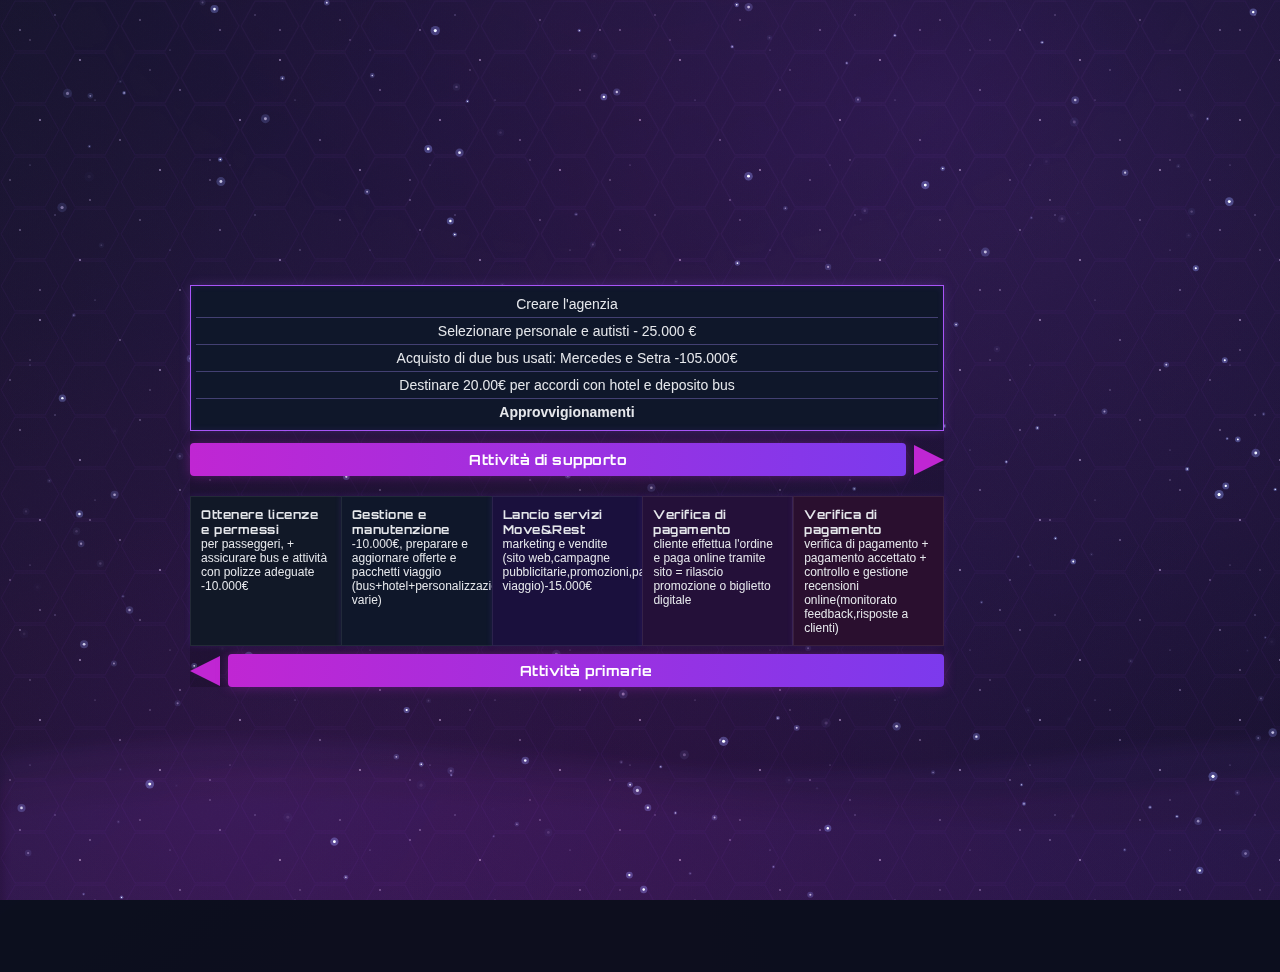
<file: Porter3A_1.html>
<!DOCTYPE html>
<html lang="it">
<head>
<meta charset="UTF-8" />
<meta name="viewport" content="width=device-width, initial-scale=1" />
<link href="https://fonts.googleapis.com/css2?family=Orbitron:wght@500;700&display=swap" rel="stylesheet">
<title>Grafico Catena del Valore Personalizzato</title>
<style>
  body {
    font-family: Arial, sans-serif;
    margin: 20px;
    background-color: #0b0f1a;
    color: #e5e7eb;
    background-image:
      /* velatura lineare unificante (prima per fondere bene) */
      linear-gradient(120deg, rgba(21,24,38,0.55) 0%, rgba(14,18,30,0.22) 60%, rgba(11,15,26,0.10) 100%),
      /* alone violet molto ampio e progressivo (più presenza) */
      radial-gradient(100rem 80rem at 72% 12%, rgba(168,85,247,0.22) 0%, rgba(168,85,247,0.13) 30%, rgba(168,85,247,0.06) 55%, rgba(168,85,247,0.03) 72%, transparent 88%),
      /* alone magenta molto ampio e progressivo (più presenza) */
      radial-gradient(95rem 75rem at 18% 88%, rgba(192,38,211,0.20) 0%, rgba(192,38,211,0.12) 32%, rgba(192,38,211,0.06) 58%, rgba(192,38,211,0.03) 76%, transparent 90%);
    background-attachment: fixed;
  }

  @keyframes circuitsPulse {
    from { opacity: 0.28; }
    to   { opacity: 0.42; }
  }

  /* Overlay esagonale tenue sullo sfondo */
  body::before {
    content: "";
    position: fixed;
    inset: 0;
    z-index: -1;
    background:
      radial-gradient(1000px 600px at 50% -10%, rgba(124,58,237,0.11), transparent 65%),
      url('data:image/svg+xml;utf8,<svg xmlns="http://www.w3.org/2000/svg" width="60" height="52" viewBox="0 0 52 45"><path d="M13 1 L39 1 L51 22.5 L39 44 L13 44 L1 22.5 Z" fill="none" stroke="%23a855f733" stroke-width="1"/></svg>');
    background-size: cover, 60px 52px;
    filter: drop-shadow(0 0 5px rgba(124,58,237,0.28));
    opacity: 0.28;
    pointer-events: none;
  }

  /* Vignettatura soffusa per eliminare stacchi netti ai bordi */
  body::after {
    content: "";
    position: fixed;
    inset: 0;
    z-index: -1;
    background:
      /* noise leggerissimo per spezzare il banding */
      url('data:image/svg+xml;utf8,<svg xmlns="http://www.w3.org/2000/svg" width="120" height="120" viewBox="0 0 120 120"><filter id="n"><feTurbulence type="fractalNoise" baseFrequency="0.9" numOctaves="1" stitchTiles="stitch"/></filter><rect width="120" height="120" filter="url(%23n)" opacity="0.025"/></svg>') repeat,
      radial-gradient(120rem 80rem at 50% 50%, rgba(0,0,0,0) 62%, rgba(0,0,0,0.28) 100%);
    mix-blend-mode: soft-light;
    pointer-events: none;
  }

  /* Layer animato per rendere i colori piu' "fighi" ma discreti */
  .bg-anim {
    position: fixed;
    inset: -10% -10% -10% -10%;
    z-index: -2;
    pointer-events: none;
    background:
      conic-gradient(from 0deg at 50% 50%,
        rgba(192,38,211,0.14) 0deg,
        rgba(168,85,247,0.16) 60deg,
        rgba(124,58,237,0.15) 120deg,
        rgba(192,38,211,0.14) 180deg,
        rgba(168,85,247,0.16) 240deg,
        rgba(124,58,237,0.15) 300deg,
        rgba(192,38,211,0.14) 360deg);
    filter: saturate(1.2) brightness(1.08);
    mix-blend-mode: overlay;
    animation: hueSweep 30s linear infinite;
  }

  @keyframes hueSweep {
    0% { transform: rotate(0deg) scale(1.04); opacity: 0.60; }
    50% { transform: rotate(180deg) scale(1.04); opacity: 0.80; }
    100% { transform: rotate(360deg) scale(1.04); opacity: 0.60; }
  }

  /* Shimmer sweep delicato */
  .bg-anim::before {
    content: "";
    position: absolute;
    inset: -20% -20% -20% -20%;
    background: linear-gradient(90deg, transparent, rgba(255,255,255,0.06), transparent);
    transform: translateX(-100%);
    animation: sweep 10s ease-in-out infinite;
    mix-blend-mode: soft-light;
  }

  @keyframes sweep {
    0% { transform: translateX(-100%); }
    50% { transform: translateX(0%); }
    100% { transform: translateX(100%); }
  }

  /* Starfield particellare in slow-drift */
  .bg-anim::after {
    content: "";
    position: absolute;
    inset: 0;
    background-image: radial-gradient(circle at 20% 30%, rgba(255,255,255,0.05) 0.5px, transparent 1.2px),
                      radial-gradient(circle at 70% 60%, rgba(255,255,255,0.045) 0.5px, transparent 1.2px),
                      radial-gradient(circle at 40% 80%, rgba(255,255,255,0.04) 0.5px, transparent 1.2px);
    background-size: 800px 800px, 900px 900px, 1000px 1000px;
    animation: drift 80s linear infinite;
    opacity: 0.35;
    mix-blend-mode: screen;
  }

  @keyframes drift {
    0% { background-position: 0 0, 0 0, 0 0; }
    100% { background-position: 200px 150px, -180px 120px, 160px -140px; }
  }

  .stars-img {
    position: fixed;
    inset: 0;
    z-index: -5;
    pointer-events: none;
    background-image:
      url('data:image/svg+xml;utf8,<svg xmlns="http://www.w3.org/2000/svg" width="200" height="200" viewBox="0 0 200 200"><rect width="200" height="200" fill="none"/><g fill="%23ffffff"><circle cx="20" cy="30" r="0.8"/><circle cx="80" cy="60" r="0.9"/><circle cx="140" cy="20" r="0.7"/><circle cx="180" cy="90" r="0.8"/><circle cx="40" cy="120" r="0.9"/><circle cx="120" cy="140" r="0.8"/><circle cx="160" cy="170" r="0.9"/><circle cx="10" cy="180" r="0.7"/></g><g fill="%23dbeafe" opacity="0.7"><circle cx="55" cy="15" r="0.7"/><circle cx="95" cy="100" r="0.6"/><circle cx="30" cy="165" r="0.6"/><circle cx="170" cy="50" r="0.6"/></g></svg>'),
      url('data:image/svg+xml;utf8,<svg xmlns="http://www.w3.org/2000/svg" width="320" height="320" viewBox="0 0 320 320"><rect width="320" height="320" fill="none"/><g fill="%23ffffff" opacity="0.6"><circle cx="30" cy="40" r="0.8"/><circle cx="150" cy="70" r="0.8"/><circle cx="280" cy="30" r="0.9"/><circle cx="210" cy="160" r="0.8"/><circle cx="90" cy="200" r="0.9"/><circle cx="300" cy="250" r="0.8"/><circle cx="40" cy="290" r="0.9"/></g></svg>');
    background-repeat: repeat, repeat;
    background-size: 200px 200px, 320px 320px;
    animation: starsDrift 90s linear infinite;
    opacity: 0.55;
    mix-blend-mode: screen;
  }

  @keyframes starsDrift {
    0% { background-position: 0 0, 0 0; }
    100% { background-position: 240px 180px, -220px 160px; }
  }

  #stars {
    position: fixed;
    inset: 0;
    width: 100%;
    height: 100%;
    z-index: -3;
    pointer-events: none;
  }

  /* Circuiti luminosi sullo sfondo (linee diagonali) */
  .bg-circuits {
    position: fixed;
    inset: 0;
    z-index: -5;
    pointer-events: none;
    background-image:
      repeating-linear-gradient(120deg, rgba(167,139,250,0.08) 0 1px, transparent 1px 22px),
      repeating-linear-gradient(300deg, rgba(192,38,211,0.07) 0 1px, transparent 1px 26px);
    background-size: 200% 200%;
    animation: circuitsMove 30s linear infinite, circuitsPulse 8s ease-in-out infinite alternate;
    mix-blend-mode: lighten;
    opacity: 0.35;
  }

  @keyframes circuitsMove {
    0%   { background-position:   0%   0%,   0%   0%; }
    100% { background-position: 200% 200%, -200% -200%; }
  }

  /* Onde morbide stile mare (layer sotto) */
  .bg-waves {
    position: fixed;
    inset: 0;
    z-index: -4;
    pointer-events: none;
    overflow: hidden;
    mix-blend-mode: screen;
  }
  .bg-waves svg {
    position: absolute;
    bottom: -8%;
    left: 0;
    width: 200%;
    height: 60%;
    opacity: 0.4;
    filter: blur(7px) saturate(1.1);
  }
  .bg-waves .layer1 { animation: wave1 32s linear infinite; }
  .bg-waves .layer2 { animation: wave2 44s linear infinite; opacity: 0.34; }
  .bg-waves .layer3 { animation: wave3 60s linear infinite; opacity: 0.28; }

  @keyframes wave1 { from { transform: translateX(0); } to { transform: translateX(-25%); } }
  @keyframes wave2 { from { transform: translateX(-10%); } to { transform: translateX(10%); } }
  @keyframes wave3 { from { transform: translateX(0); } to { transform: translateX(-15%); } }

  /* Contenitore principale */
  .value-chain-container {
    --triangle-width: 130px;
    max-width: 900px;
    margin: auto;
    position: relative;
    display: grid;
    grid-template-columns: 1fr var(--triangle-width);
    grid-auto-rows: auto;
    column-gap: 16px;
    row-gap: 12px;
    align-items: start;
  }

  /* Overlay per diminuire la luminosità del contenuto */
  .value-chain-container::before {
    content: "";
    position: absolute;
    left: 0;
    top: 0;
    bottom: 0;
    /* Copre solo la colonna contenuto (colonna 1) lasciando libera la colonna triangolo */
    width: calc(100% - var(--triangle-width) - 16px);
    pointer-events: none;
    background: rgba(0,0,0,0.18); /* intensità dim: aumenta per scurire */
    mix-blend-mode: multiply;
    border-radius: 0; /* adatta se servono angoli arrotondati */
    z-index: 0;
  }

  /* Assicura che il contenuto resti sopra l'overlay */
  .value-chain-container > * {
    position: relative;
    z-index: 1;
  }

  /* Stage centrato per evitare flash prima dello script */
  .stage {
    min-height: 100vh;
    display: flex;
    align-items: center;
    justify-content: center;
    padding: 16px;
  }

  /* Sezione rettangolo azzurro in alto */
  .top-section {
    background-color: #0f172a; /* dark card */
    border: 1px solid #a855f7; /* violet */
    padding: 5px;
    text-align: center;
    font-size: 14px;
    line-height: 1.3;
    display: grid;
    grid-template-rows: repeat(5, auto);
    width: 100%;
    margin: 0;
    box-sizing: border-box;
    box-shadow: 0 0 10px rgba(168,85,247,0.25), inset 0 0 6px rgba(124,58,237,0.15);
  }

  .top-section div {
    border-bottom: 1px solid rgba(167,139,250,0.35); /* violet divider */
    padding: 4px 0;
  }

  /* Ultima riga senza bordo inferiore */
  .top-section div:last-child {
    border-bottom: none;
    font-weight: bold;
  }

  /* Riga che contiene la sezione centrale e il triangolo */
  .middle-row {
    position: relative;
    width: 100%;
    margin-top: 0;
    grid-column: 1;
  }

  /* Sezione centrale (solo attività) */
  .middle-section {
    width: 100%;
    margin: 0;
    grid-column: 1;
  }

  /* Colonna attività primarie (sezione gialla/arancione) */
  .primary-activities {
    display: grid;
    grid-template-columns: repeat(5, 1fr);
    gap: 0;
    width: 100%;
  }

  .activity-box {
    padding: 10px;
    font-size: 12px;
    border: 1px solid rgba(255,255,255,0.08);
    min-height: 80px;
    color: #e5e7eb;
    box-shadow: 0 0 6px rgba(124,58,237,0.18);
    transition: transform 0.2s ease, box-shadow 0.2s ease, border-color 0.2s ease;
    position: relative;
    overflow: hidden;
  }

  .activity-box:hover {
    transform: translateY(-2px);
    box-shadow: 0 0 14px rgba(168,85,247,0.35);
    border-color: rgba(167,139,250,0.6);
  }

  /* Shimmer diagonale sui box in hover */
  .activity-box::after {
    content: "";
    position: absolute;
    top: -20%;
    left: -120px;
    width: 60px;
    height: 140%;
    transform: rotate(18deg);
    background: linear-gradient(90deg, transparent, rgba(255,255,255,0.24), transparent);
    opacity: 0;
    pointer-events: none;
  }

  .activity-box:hover::after {
    animation: shimmer 0.9s ease forwards;
    opacity: 1;
  }

  @keyframes shimmer {
    0%   { left: -120px; opacity: 0; }
    10%  { opacity: 1; }
    100% { left: 120%; opacity: 0; }
  }

  /* Colori specifici per ogni cella */
  .activity1 {
    background-color: #111827; /* dark slate */
    border-right: none;
  }

  .activity2 {
    background-color: #0f172a; /* deep navy */
    border-right: none;
  }

  .activity3 {
    background-color: #1a103d; /* deep violet */
    border-right: none;
  }

  .activity4 {
    background-color: #241039; /* violet */
  }

  .activity5 {
    background-color: #2a0f2f; /* magenta tint */
  }

  /* Divisione in righe, per il secondo blocco (la seconda riga nel contenuto centrale) */
  .activity-box p {
    margin: 5px 0;
  }

  /* Freccia (colonna dedicata in griglia) */
  .margin-arrow {
    grid-column: 2;
    grid-row: 2;
    align-self: stretch;
    width: var(--triangle-width);
    height: 100%;
    background: linear-gradient(180deg, #c026d3 0%, #7c3aed 100%);
    clip-path: polygon(0 0, 100% 50%, 0 100%);
    box-shadow: 0 0 16px rgba(124,58,237,0.5), 0 0 28px rgba(192,38,211,0.35);
    animation: neonPulse 5s ease-in-out infinite;
    position: relative;
  }

  @keyframes neonPulse {
    0%, 100% { filter: saturate(1.0) brightness(1.0); box-shadow: 0 0 16px rgba(124,58,237,0.45), 0 0 28px rgba(192,38,211,0.30); }
    50%      { filter: saturate(1.1) brightness(1.06); box-shadow: 0 0 22px rgba(192,38,211,0.55), 0 0 36px rgba(124,58,237,0.40); }
  }

  /* Testo inclinato sulla freccia */
  .margin-arrow span {
    position: absolute;
    top: 50%;
    left: 28px;
    transform: translateY(-50%) rotate(45deg);
    color: #f5f5f5;
    font-weight: bold;
    font-size: 16px;
    white-space: nowrap;
  }

  /* Sezione include la barra verde 'Attività primarie' con freccia */
  .activities-label {
    display: flex;
    align-items: center;
    margin-top: 8px;
    width: 100%;
    grid-column: 1;
  }

  /* Variante top della label: sopra le attività, con freccia a destra */
  .activities-top {
    margin-top: 0;
    margin-bottom: 8px;
    grid-column: 1;
    width: 100%;
  }

  .arrow-right {
    width: 0;
    height: 0;
    border-top: 15px solid transparent;
    border-bottom: 15px solid transparent;
    border-left: 30px solid #c026d3; /* magenta */
    margin-left: 8px;
  }

  .green-arrow {
    width: 0;
    height: 0;
    border-top: 15px solid transparent;
    border-bottom: 15px solid transparent;
    border-right: 30px solid #c026d3; /* magenta */
    margin-right: 8px;
  }

  .green-bar {
    background: linear-gradient(90deg, #c026d3 0%, #7c3aed 100%);
    color: white;
    padding: 8px;
    font-weight: bold;
    font-size: 14px;
    flex-grow: 1;
    text-align: center;
    border-radius: 4px;
    box-shadow: 0 0 12px rgba(192,38,211,0.35);
    animation: neonPulse 5s ease-in-out infinite;
  }

  /* Font display per elementi chiave */
  .value-chain-container strong,
  .green-bar,
  .margin-arrow span {
    font-family: 'Orbitron', Arial, sans-serif;
    letter-spacing: 0.5px;
  }

</style>
</head>
<body>
  <div class="stars-img" aria-hidden="true"></div>
  <div class="bg-anim" aria-hidden="true"></div>
  <div class="bg-waves" aria-hidden="true">
    <svg class="layer1" viewBox="0 0 1200 400" preserveAspectRatio="none">
      <path d="M0,240 C200,200 300,280 500,240 C700,200 900,280 1200,230 L1200,400 L0,400 Z" fill="rgba(168,85,247,0.12)"/>
    </svg>
    <svg class="layer2" viewBox="0 0 1200 400" preserveAspectRatio="none">
      <path d="M0,260 C220,220 360,300 560,260 C760,220 980,300 1200,250 L1200,400 L0,400 Z" fill="rgba(192,38,211,0.10)"/>
    </svg>
    <svg class="layer3" viewBox="0 0 1200 400" preserveAspectRatio="none">
      <path d="M0,280 C240,240 420,320 640,280 C860,240 1040,320 1200,270 L1200,400 L0,400 Z" fill="rgba(124,58,237,0.09)"/>
    </svg>
  </div>
  <canvas id="stars" aria-hidden="true"></canvas>
  <div class="stage">
    <div class="value-chain-container">
    <!-- Rettangolo azzurro in alto con righe -->
    <div class="top-section">
      <div>Creare l'agenzia</div>
      <div>Selezionare personale e autisti - 25.000 €</div>
      <div>Acquisto di due bus usati: Mercedes e Setra -105.000€</div>
      <div>Destinare 20.00€ per accordi con hotel e deposito bus</div>
      <div style="font-weight:bold;">Approvvigionamenti</div>
    </div>

    <!-- Barra superiore con freccia opposta -->
    <div class="activities-label activities-top">
      <div class="green-bar">Attività di supporto</div>
      <div class="arrow-right"></div>
    </div>

    <!-- Sezione centrale attività primarie -->
    <div class="middle-row">
      <div class="middle-section">
        <div class="primary-activities">
          <div class="activity-box activity1">
          <strong>Ottenere licenze e permessi</strong><br>
          per passeggeri, + assicurare bus e attività con polizze adeguate -10.000€
          </div>
          <div class="activity-box activity2">
          <strong>Gestione e manutenzione</strong><br>
          -10.000€, preparare e aggiornare offerte e pacchetti viaggio (bus+hotel+personalizzazioni varie)
          </div>
          <div class="activity-box activity3">
          <strong>Lancio servizi Move&Rest</strong><br>
          marketing e vendite (sito web,campagne pubblicitarie,promozioni,pacchetti viaggio)-15.000€
          </div>
          <div class="activity-box activity4">
          <strong>Verifica di pagamento</strong><br>
          cliente effettua l'ordine e paga online tramite sito = rilascio promozione o biglietto digitale
          </div>
          <div class="activity-box activity5">
          <strong>Verifica di pagamento</strong><br>
          verifica di pagamento + pagamento accettato + controllo e gestione recensioni online(monitorato feedback,risposte a clienti)
          </div>
        </div>
      </div>
      <!-- Freccia blu "Margine" a destra (in colonna 2 della griglia) -->
      <div class="margin-arrow">
        <span>Margine</span>
      </div>

      <!-- Barra verde Attività primarie -->
      <div class="activities-label">
        <div class="green-arrow"></div>
        <div class="green-bar">Attività primarie</div>
      </div>
    </div>
  </div>
  </div>
  <script>
  (function() {
    // Adatta posizione testo triangolo al nuovo layout a griglia
    function adjustTriangleLabel() {
      var arrow = document.querySelector('.margin-arrow');
      if (!arrow) return;
      var label = arrow.querySelector('span');
      if (!label) return;
      // usa la larghezza dalla CSS var o dal DOM
      var cs = getComputedStyle(document.querySelector('.value-chain-container'));
      var varWidth = cs.getPropertyValue('--triangle-width').trim();
      var base = parseFloat(varWidth);
      if (!base || isNaN(base)) base = arrow.clientWidth || 130;
      label.style.left = Math.round(base * 0.22) + 'px';
    }

    // Centra e scala l'intero diagramma per farlo stare sempre al centro e completamente visibile
    function fitToViewport() {
      var stage = document.querySelector('.stage');
      var container = document.querySelector('.value-chain-container');
      if (!stage || !container) return;
      // reset per misurare dimensioni reali
      var prev = container.style.transform;
      container.style.transform = 'none';
      // padding margini minimi
      var pad = 32; // px
      var vw = Math.max(document.documentElement.clientWidth, window.innerWidth || 0);
      var vh = Math.max(document.documentElement.clientHeight, window.innerHeight || 0);
      var availW = Math.max(200, vw - pad);
      var availH = Math.max(200, vh - pad);
      var cw = container.offsetWidth;
      var ch = container.offsetHeight;
      var scale = Math.min(availW / cw, availH / ch, 1);
      container.style.transform = 'scale(' + scale.toFixed(3) + ')';
      container.style.transformOrigin = 'center center';
      // dimensiona lo stage per centrare
      stage.style.minHeight = '100vh';
      stage.style.display = 'flex';
      stage.style.alignItems = 'center';
      stage.style.justifyContent = 'center';
      stage.style.padding = '16px';
      // ripristina se necessario
      if (!prev) return; // manteniamo nuovo transform
    }

    function onReady() {
      adjustTriangleLabel();
      fitToViewport();
    }

    window.addEventListener('DOMContentLoaded', onReady);
    window.addEventListener('load', onReady);
    window.addEventListener('resize', fitToViewport);
    
    // Starfield canvas
    var canvas = document.getElementById('stars');
    if (canvas) {
      var ctx = canvas.getContext('2d', { alpha: true });
      var dpr = Math.max(1, window.devicePixelRatio || 1);
      var stars = [];
      var shooting = [];
      var w = 0, h = 0, t = 0, running = true;

      function resizeStars() {
        var cw = Math.floor((canvas.clientWidth || window.innerWidth) * dpr);
        var ch = Math.floor((canvas.clientHeight || window.innerHeight) * dpr);
        w = canvas.width = cw;
        h = canvas.height = ch;
        initStars();
      }

      function rnd(a, b) { return a + Math.random() * (b - a); }
      function makeStar() {
        return {
          x: rnd(0, w),
          y: rnd(0, h),
          r: rnd(0.4, 1.6) * dpr,
          a: rnd(0.2, 0.9),
          tw: rnd(0.006, 0.028),
          ph: rnd(0, Math.PI * 2),
          life: rnd(5, 12),
          dead: false,
          fade: 0
        };
      }

      function initStars() {
        var density = 0.00022;
        var target = Math.max(120, Math.floor(w * h * density));
        stars = new Array(target).fill(0).map(makeStar);
      }

      function makeShooting() {
        var ang = Math.PI * rnd(0.15, 0.3);
        var speed = rnd(500, 900) * dpr;
        var len = rnd(120, 220) * dpr;
        shooting.push({
          x: rnd(-50 * dpr, w * 0.2),
          y: rnd(0, h * 0.4),
          vx: Math.cos(ang) * speed,
          vy: Math.sin(ang) * speed,
          len: len,
          a: 1,
          life: rnd(0.7, 1.2)
        });
      }

      function step(dt) {
        t += dt;
        for (var i = 0; i < stars.length; i++) {
          var s = stars[i];
          if (!s.dead) s.a = 0.5 + 0.5 * Math.sin(t * s.tw * 6.283 + s.ph);
          s.life -= dt;
          if (s.life <= 0 && !s.dead) { s.dead = true; s.fade = 0.5; }
          if (s.dead) {
            s.fade -= dt;
            if (s.fade <= 0) stars[i] = makeStar();
          }
        }
        if (Math.random() < 0.006) makeShooting();
        for (var j = shooting.length - 1; j >= 0; j--) {
          var sh = shooting[j];
          sh.x += sh.vx * dt; sh.y += sh.vy * dt; sh.life -= dt; sh.a = Math.max(0, sh.life);
          if (sh.life <= 0 || sh.x - sh.len > w || sh.y - sh.len > h) shooting.splice(j, 1);
        }
      }

      function draw() {
        ctx.clearRect(0, 0, w, h);
        ctx.globalCompositeOperation = 'lighter';
        for (var i = 0; i < stars.length; i++) {
          var s = stars[i];
          var alpha = (s.dead ? Math.max(0, s.fade) : s.a) * 0.9;
          ctx.fillStyle = 'rgba(255,255,255,' + alpha + ')';
          ctx.beginPath(); ctx.arc(s.x, s.y, s.r, 0, Math.PI * 2); ctx.fill();
          ctx.fillStyle = 'rgba(160,200,255,' + (alpha * 0.35) + ')';
          ctx.beginPath(); ctx.arc(s.x, s.y, s.r * 3, 0, Math.PI * 2); ctx.fill();
        }
        for (var k = 0; k < shooting.length; k++) {
          var sh = shooting[k];
          var ang = Math.atan2(sh.vy, sh.vx);
          var tx = sh.x - Math.cos(ang) * sh.len;
          var ty = sh.y - Math.sin(ang) * sh.len;
          var grad = ctx.createLinearGradient(sh.x, sh.y, tx, ty);
          grad.addColorStop(0, 'rgba(255,255,255,' + sh.a + ')');
          grad.addColorStop(1, 'rgba(255,255,255,0)');
          ctx.strokeStyle = grad; ctx.lineWidth = 2 * dpr;
          ctx.beginPath(); ctx.moveTo(sh.x, sh.y); ctx.lineTo(tx, ty); ctx.stroke();
          ctx.fillStyle = 'rgba(255,255,255,' + sh.a + ')';
          ctx.beginPath(); ctx.arc(sh.x, sh.y, 1.8 * dpr, 0, Math.PI * 2); ctx.fill();
        }
        ctx.globalCompositeOperation = 'source-over';
      }

      var last = performance.now();
      function loop(now) {
        if (!running) return;
        var dt = Math.min(0.033, (now - last) / 1000);
        last = now;
        step(dt);
        draw();
        requestAnimationFrame(loop);
      }

      var media = window.matchMedia('(prefers-reduced-motion: reduce)');
      function start() {
        running = !media.matches;
        resizeStars();
        if (running) { last = performance.now(); requestAnimationFrame(loop); } else { draw(); }
      }

      window.addEventListener('resize', resizeStars);
      if (media.addEventListener) media.addEventListener('change', start); else media.addListener(start);
      start();
    }
  })();
  </script>
</body>
</html>
</file>
